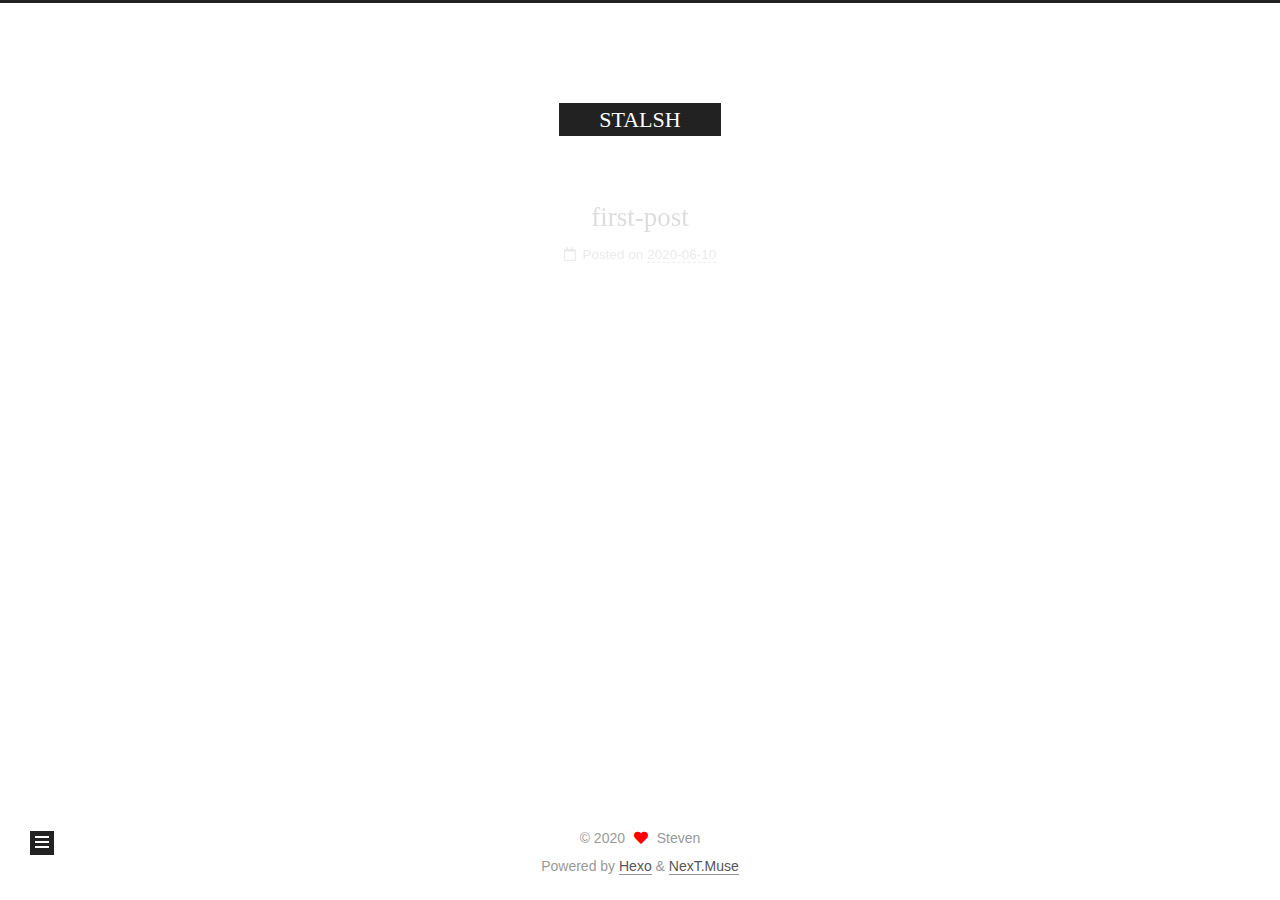
<file: index.html>
<!DOCTYPE html>
<html lang="en">
<head>
  <meta charset="UTF-8">
<meta name="viewport" content="width=device-width, initial-scale=1, maximum-scale=2">
<meta name="theme-color" content="#222">
<meta name="generator" content="Hexo 4.2.1">
  <link rel="apple-touch-icon" sizes="180x180" href="/images/apple-touch-icon-next.png">
  <link rel="icon" type="image/png" sizes="32x32" href="/images/favicon-32x32-next.png">
  <link rel="icon" type="image/png" sizes="16x16" href="/images/favicon-16x16-next.png">
  <link rel="mask-icon" href="/images/logo.svg" color="#222">

<link rel="stylesheet" href="/css/main.css">


<link rel="stylesheet" href="/lib/font-awesome/css/all.min.css">

<script id="hexo-configurations">
    var NexT = window.NexT || {};
    var CONFIG = {"hostname":"stevenshoemaker.github.io","root":"/","scheme":"Muse","version":"8.0.0-rc.3","exturl":false,"sidebar":{"position":"left","display":"post","padding":18,"offset":12,"onmobile":false},"copycode":{"enable":false,"show_result":false,"style":null},"back2top":{"enable":true,"sidebar":false,"scrollpercent":false},"bookmark":{"enable":false,"color":"#222","save":"auto"},"fancybox":false,"mediumzoom":false,"lazyload":false,"pangu":false,"comments":{"style":"tabs","active":null,"storage":true,"lazyload":false,"nav":null},"algolia":{"hits":{"per_page":10},"labels":{"input_placeholder":"Search for Posts","hits_empty":"We didn't find any results for the search: ${query}","hits_stats":"${hits} results found in ${time} ms"}},"localsearch":{"enable":false,"trigger":"auto","top_n_per_article":1,"unescape":false,"preload":false},"motion":{"enable":true,"async":false,"transition":{"post_block":"fadeIn","post_header":"slideDownIn","post_body":"slideDownIn","coll_header":"slideLeftIn","sidebar":"slideUpIn"}}};
  </script>

  <meta property="og:type" content="website">
<meta property="og:title" content="STALSH">
<meta property="og:url" content="http://stevenshoemaker.github.io/index.html">
<meta property="og:site_name" content="STALSH">
<meta property="og:locale" content="en_US">
<meta property="article:author" content="Steven">
<meta name="twitter:card" content="summary">

<link rel="canonical" href="http://stevenshoemaker.github.io/">


<script id="page-configurations">
  // https://hexo.io/docs/variables.html
  CONFIG.page = {
    sidebar: "",
    isHome : true,
    isPost : false,
    lang   : 'en'
  };
</script>

  <title>STALSH</title>
  






  <noscript>
  <style>
  .use-motion .brand,
  .use-motion .menu-item,
  .sidebar-inner,
  .use-motion .post-block,
  .use-motion .pagination,
  .use-motion .comments,
  .use-motion .post-header,
  .use-motion .post-body,
  .use-motion .collection-header { opacity: initial; }

  .use-motion .site-title,
  .use-motion .site-subtitle {
    opacity: initial;
    top: initial;
  }

  .use-motion .logo-line-before i { left: initial; }
  .use-motion .logo-line-after i { right: initial; }
  </style>
</noscript>

</head>

<body itemscope itemtype="http://schema.org/WebPage">
  <div class="container use-motion">
    <div class="headband"></div>

    <header class="header" itemscope itemtype="http://schema.org/WPHeader">
      <div class="header-inner"><div class="site-brand-container">
  <div class="site-nav-toggle">
    <div class="toggle" aria-label="Toggle navigation bar">
    </div>
  </div>

  <div class="site-meta">

    <a href="/" class="brand" rel="start">
      <span class="logo-line-before"><i></i></span>
      <h1 class="site-title">STALSH</h1>
      <span class="logo-line-after"><i></i></span>
    </a>
  </div>

  <div class="site-nav-right">
    <div class="toggle popup-trigger">
    </div>
  </div>
</div>







</div>
    </header>

    
  <div class="back-to-top">
    <i class="fa fa-arrow-up"></i>
    <span>0%</span>
  </div>


    <main class="main">
      <div class="main-inner">
        <div class="content-wrap">
          

          <div class="content index posts-expand">
            
      
  
  
  <article itemscope itemtype="http://schema.org/Article" class="post-block" lang="en">
    <link itemprop="mainEntityOfPage" href="http://stevenshoemaker.github.io/2020/06/10/first-post/">

    <span hidden itemprop="author" itemscope itemtype="http://schema.org/Person">
      <meta itemprop="image" content="/images/avatar.gif">
      <meta itemprop="name" content="Steven">
      <meta itemprop="description" content="">
    </span>

    <span hidden itemprop="publisher" itemscope itemtype="http://schema.org/Organization">
      <meta itemprop="name" content="STALSH">
    </span>
      <header class="post-header">
        <h2 class="post-title" itemprop="name headline">
          
            <a href="/2020/06/10/first-post/" class="post-title-link" itemprop="url">first-post</a>
        </h2>

        <div class="post-meta">
            <span class="post-meta-item">
              <span class="post-meta-item-icon">
                <i class="far fa-calendar"></i>
              </span>
              <span class="post-meta-item-text">Posted on</span>

              <time title="Created: 2020-06-10 15:10:57" itemprop="dateCreated datePublished" datetime="2020-06-10T15:10:57-05:00">2020-06-10</time>
            </span>

          

        </div>
      </header>

    
    
    
    <div class="post-body" itemprop="articleBody">

      
          
      
    </div>

    
    
    
      <footer class="post-footer">
        <div class="post-eof"></div>
      </footer>
  </article>
  
  
  


  



          </div>
          

<script>
  window.addEventListener('tabs:register', () => {
    let { activeClass } = CONFIG.comments;
    if (CONFIG.comments.storage) {
      activeClass = localStorage.getItem('comments_active') || activeClass;
    }
    if (activeClass) {
      let activeTab = document.querySelector(`a[href="#comment-${activeClass}"]`);
      if (activeTab) {
        activeTab.click();
      }
    }
  });
  if (CONFIG.comments.storage) {
    window.addEventListener('tabs:click', event => {
      if (!event.target.matches('.tabs-comment .tab-content .tab-pane')) return;
      let commentClass = event.target.classList[1];
      localStorage.setItem('comments_active', commentClass);
    });
  }
</script>

        </div>
          
  
  <div class="toggle sidebar-toggle">
    <span class="toggle-line toggle-line-first"></span>
    <span class="toggle-line toggle-line-middle"></span>
    <span class="toggle-line toggle-line-last"></span>
  </div>

  <aside class="sidebar">
    <div class="sidebar-inner">

      <ul class="sidebar-nav motion-element">
        <li class="sidebar-nav-toc">
          Table of Contents
        </li>
        <li class="sidebar-nav-overview">
          Overview
        </li>
      </ul>

      <!--noindex-->
      <div class="post-toc-wrap sidebar-panel">
      </div>
      <!--/noindex-->

      <div class="site-overview-wrap sidebar-panel">
        <div class="site-author motion-element" itemprop="author" itemscope itemtype="http://schema.org/Person">
  <p class="site-author-name" itemprop="name">Steven</p>
  <div class="site-description" itemprop="description"></div>
</div>
<div class="site-state-wrap motion-element">
  <nav class="site-state">
      <div class="site-state-item site-state-posts">
          <a href="/archives">
          <span class="site-state-item-count">1</span>
          <span class="site-state-item-name">posts</span>
        </a>
      </div>
  </nav>
</div>



      </div>

    </div>
  </aside>
  <div id="sidebar-dimmer"></div>


      </div>
    </main>

    <footer class="footer">
      <div class="footer-inner">
        

        

<div class="copyright">
  
  &copy; 
  <span itemprop="copyrightYear">2020</span>
  <span class="with-love">
    <i class="fa fa-heart"></i>
  </span>
  <span class="author" itemprop="copyrightHolder">Steven</span>
</div>
  <div class="powered-by">Powered by <a href="https://hexo.io/" class="theme-link" rel="noopener" target="_blank">Hexo</a> & <a href="https://theme-next.js.org/muse/" class="theme-link" rel="noopener" target="_blank">NexT.Muse</a>
  </div>

        








      </div>
    </footer>
  </div>

  
  <script src="/lib/anime.min.js"></script>
  <script src="/lib/velocity/velocity.min.js"></script>
  <script src="/lib/velocity/velocity.ui.min.js"></script>

<script src="/js/utils.js"></script>

<script src="/js/motion.js"></script>


<script src="/js/schemes/muse.js"></script>


<script src="/js/next-boot.js"></script>




  















  

  

</body>
</html>
</file>
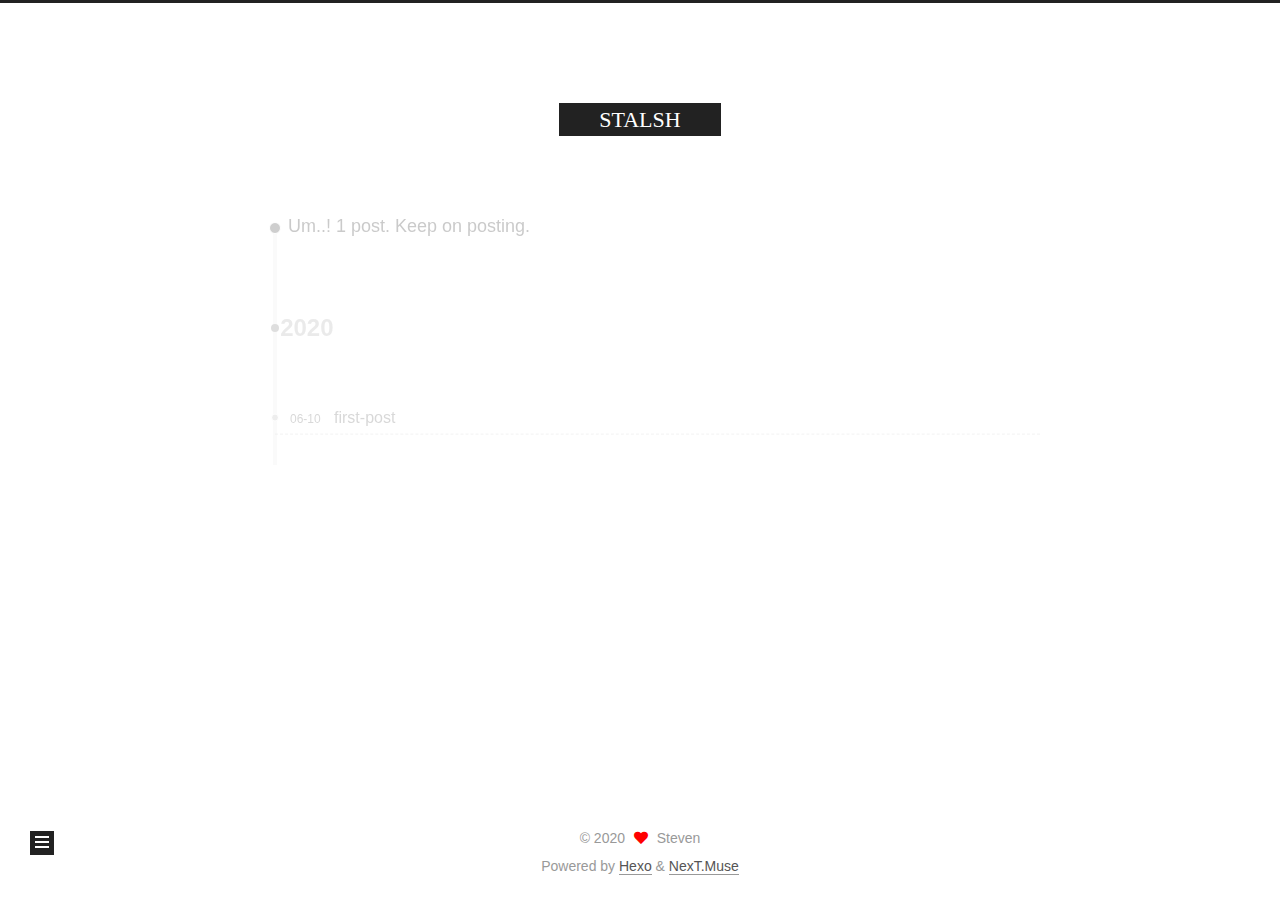
<file: archives/index.html>
<!DOCTYPE html>
<html lang="en">
<head>
  <meta charset="UTF-8">
<meta name="viewport" content="width=device-width, initial-scale=1, maximum-scale=2">
<meta name="theme-color" content="#222">
<meta name="generator" content="Hexo 4.2.1">
  <link rel="apple-touch-icon" sizes="180x180" href="/images/apple-touch-icon-next.png">
  <link rel="icon" type="image/png" sizes="32x32" href="/images/favicon-32x32-next.png">
  <link rel="icon" type="image/png" sizes="16x16" href="/images/favicon-16x16-next.png">
  <link rel="mask-icon" href="/images/logo.svg" color="#222">

<link rel="stylesheet" href="/css/main.css">


<link rel="stylesheet" href="/lib/font-awesome/css/all.min.css">

<script id="hexo-configurations">
    var NexT = window.NexT || {};
    var CONFIG = {"hostname":"stevenshoemaker.github.io","root":"/","scheme":"Muse","version":"8.0.0-rc.3","exturl":false,"sidebar":{"position":"left","display":"post","padding":18,"offset":12,"onmobile":false},"copycode":{"enable":false,"show_result":false,"style":null},"back2top":{"enable":true,"sidebar":false,"scrollpercent":false},"bookmark":{"enable":false,"color":"#222","save":"auto"},"fancybox":false,"mediumzoom":false,"lazyload":false,"pangu":false,"comments":{"style":"tabs","active":null,"storage":true,"lazyload":false,"nav":null},"algolia":{"hits":{"per_page":10},"labels":{"input_placeholder":"Search for Posts","hits_empty":"We didn't find any results for the search: ${query}","hits_stats":"${hits} results found in ${time} ms"}},"localsearch":{"enable":false,"trigger":"auto","top_n_per_article":1,"unescape":false,"preload":false},"motion":{"enable":true,"async":false,"transition":{"post_block":"fadeIn","post_header":"slideDownIn","post_body":"slideDownIn","coll_header":"slideLeftIn","sidebar":"slideUpIn"}}};
  </script>

  <meta property="og:type" content="website">
<meta property="og:title" content="STALSH">
<meta property="og:url" content="http://stevenshoemaker.github.io/archives/index.html">
<meta property="og:site_name" content="STALSH">
<meta property="og:locale" content="en_US">
<meta property="article:author" content="Steven">
<meta name="twitter:card" content="summary">

<link rel="canonical" href="http://stevenshoemaker.github.io/archives/">


<script id="page-configurations">
  // https://hexo.io/docs/variables.html
  CONFIG.page = {
    sidebar: "",
    isHome : false,
    isPost : false,
    lang   : 'en'
  };
</script>

  <title>Archive | STALSH</title>
  






  <noscript>
  <style>
  .use-motion .brand,
  .use-motion .menu-item,
  .sidebar-inner,
  .use-motion .post-block,
  .use-motion .pagination,
  .use-motion .comments,
  .use-motion .post-header,
  .use-motion .post-body,
  .use-motion .collection-header { opacity: initial; }

  .use-motion .site-title,
  .use-motion .site-subtitle {
    opacity: initial;
    top: initial;
  }

  .use-motion .logo-line-before i { left: initial; }
  .use-motion .logo-line-after i { right: initial; }
  </style>
</noscript>

</head>

<body itemscope itemtype="http://schema.org/WebPage">
  <div class="container use-motion">
    <div class="headband"></div>

    <header class="header" itemscope itemtype="http://schema.org/WPHeader">
      <div class="header-inner"><div class="site-brand-container">
  <div class="site-nav-toggle">
    <div class="toggle" aria-label="Toggle navigation bar">
    </div>
  </div>

  <div class="site-meta">

    <a href="/" class="brand" rel="start">
      <span class="logo-line-before"><i></i></span>
      <h1 class="site-title">STALSH</h1>
      <span class="logo-line-after"><i></i></span>
    </a>
  </div>

  <div class="site-nav-right">
    <div class="toggle popup-trigger">
    </div>
  </div>
</div>







</div>
    </header>

    
  <div class="back-to-top">
    <i class="fa fa-arrow-up"></i>
    <span>0%</span>
  </div>


    <main class="main">
      <div class="main-inner">
        <div class="content-wrap">
          

          <div class="content archive">
            

  
  
  
  <div class="post-block">
    <div class="posts-collapse">
      <div class="collection-title">
        <span class="collection-header">Um..! 1 post. Keep on posting.</span>
      </div>

      
    <div class="collection-year">
      <span class="collection-header">2020</span>
    </div>

  <article itemscope itemtype="http://schema.org/Article">
    <header class="post-header">

      <div class="post-meta">
        <time itemprop="dateCreated"
              datetime="2020-06-10T15:10:57-05:00"
              content="2020-06-10">
          06-10
        </time>
      </div>

      <div class="post-title">
          <a class="post-title-link" href="/2020/06/10/first-post/" itemprop="url">
            <span itemprop="name">first-post</span>
          </a>
      </div>

    </header>
  </article>


    </div>
  </div>
  
  
  

  



          </div>
          

<script>
  window.addEventListener('tabs:register', () => {
    let { activeClass } = CONFIG.comments;
    if (CONFIG.comments.storage) {
      activeClass = localStorage.getItem('comments_active') || activeClass;
    }
    if (activeClass) {
      let activeTab = document.querySelector(`a[href="#comment-${activeClass}"]`);
      if (activeTab) {
        activeTab.click();
      }
    }
  });
  if (CONFIG.comments.storage) {
    window.addEventListener('tabs:click', event => {
      if (!event.target.matches('.tabs-comment .tab-content .tab-pane')) return;
      let commentClass = event.target.classList[1];
      localStorage.setItem('comments_active', commentClass);
    });
  }
</script>

        </div>
          
  
  <div class="toggle sidebar-toggle">
    <span class="toggle-line toggle-line-first"></span>
    <span class="toggle-line toggle-line-middle"></span>
    <span class="toggle-line toggle-line-last"></span>
  </div>

  <aside class="sidebar">
    <div class="sidebar-inner">

      <ul class="sidebar-nav motion-element">
        <li class="sidebar-nav-toc">
          Table of Contents
        </li>
        <li class="sidebar-nav-overview">
          Overview
        </li>
      </ul>

      <!--noindex-->
      <div class="post-toc-wrap sidebar-panel">
      </div>
      <!--/noindex-->

      <div class="site-overview-wrap sidebar-panel">
        <div class="site-author motion-element" itemprop="author" itemscope itemtype="http://schema.org/Person">
  <p class="site-author-name" itemprop="name">Steven</p>
  <div class="site-description" itemprop="description"></div>
</div>
<div class="site-state-wrap motion-element">
  <nav class="site-state">
      <div class="site-state-item site-state-posts">
          <a href="/archives">
          <span class="site-state-item-count">1</span>
          <span class="site-state-item-name">posts</span>
        </a>
      </div>
  </nav>
</div>



      </div>

    </div>
  </aside>
  <div id="sidebar-dimmer"></div>


      </div>
    </main>

    <footer class="footer">
      <div class="footer-inner">
        

        

<div class="copyright">
  
  &copy; 
  <span itemprop="copyrightYear">2020</span>
  <span class="with-love">
    <i class="fa fa-heart"></i>
  </span>
  <span class="author" itemprop="copyrightHolder">Steven</span>
</div>
  <div class="powered-by">Powered by <a href="https://hexo.io/" class="theme-link" rel="noopener" target="_blank">Hexo</a> & <a href="https://theme-next.js.org/muse/" class="theme-link" rel="noopener" target="_blank">NexT.Muse</a>
  </div>

        








      </div>
    </footer>
  </div>

  
  <script src="/lib/anime.min.js"></script>
  <script src="/lib/velocity/velocity.min.js"></script>
  <script src="/lib/velocity/velocity.ui.min.js"></script>

<script src="/js/utils.js"></script>

<script src="/js/motion.js"></script>


<script src="/js/schemes/muse.js"></script>


<script src="/js/next-boot.js"></script>




  















  

  

</body>
</html>
</file>
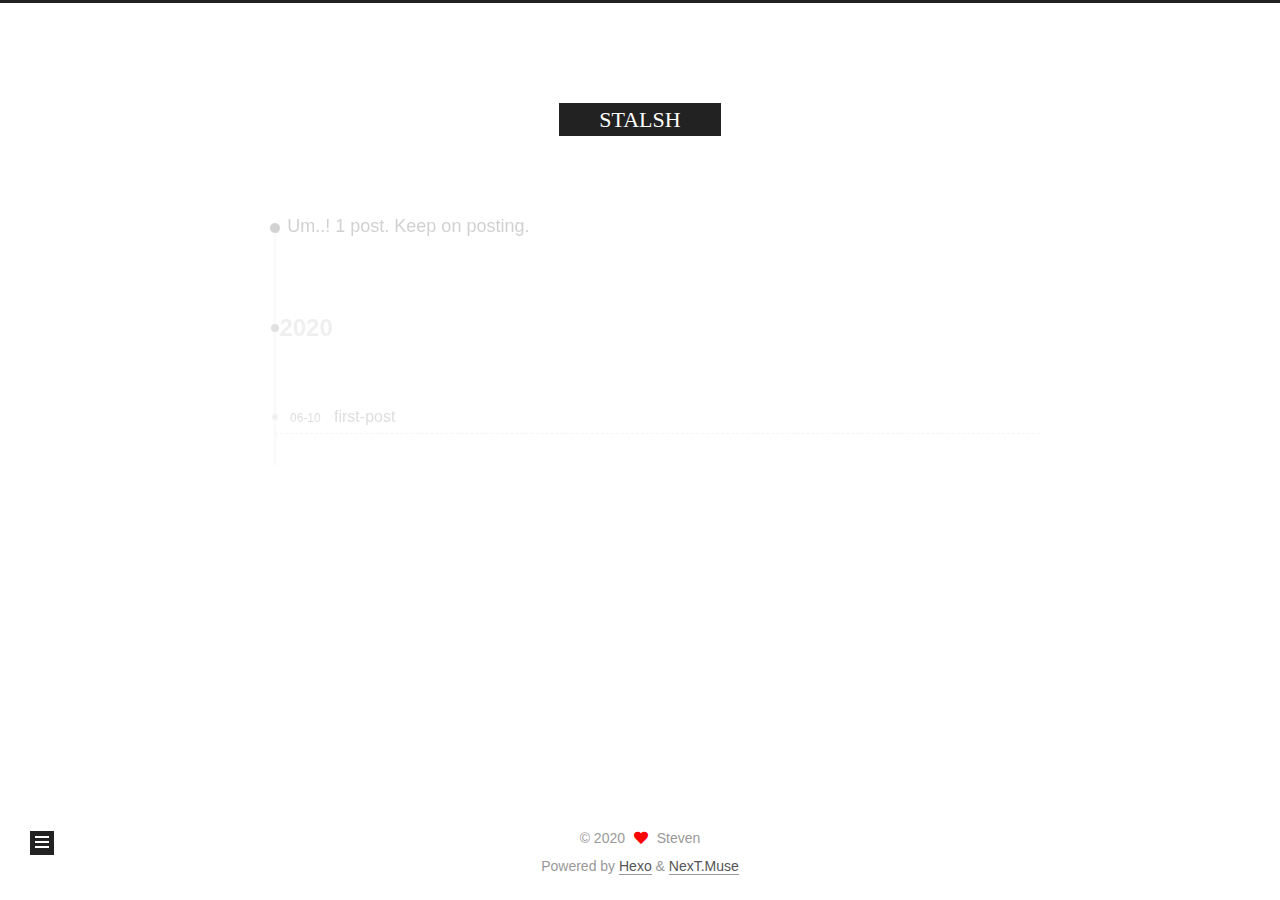
<file: archives/2020/index.html>
<!DOCTYPE html>
<html lang="en">
<head>
  <meta charset="UTF-8">
<meta name="viewport" content="width=device-width, initial-scale=1, maximum-scale=2">
<meta name="theme-color" content="#222">
<meta name="generator" content="Hexo 4.2.1">
  <link rel="apple-touch-icon" sizes="180x180" href="/images/apple-touch-icon-next.png">
  <link rel="icon" type="image/png" sizes="32x32" href="/images/favicon-32x32-next.png">
  <link rel="icon" type="image/png" sizes="16x16" href="/images/favicon-16x16-next.png">
  <link rel="mask-icon" href="/images/logo.svg" color="#222">

<link rel="stylesheet" href="/css/main.css">


<link rel="stylesheet" href="/lib/font-awesome/css/all.min.css">

<script id="hexo-configurations">
    var NexT = window.NexT || {};
    var CONFIG = {"hostname":"stevenshoemaker.github.io","root":"/","scheme":"Muse","version":"8.0.0-rc.3","exturl":false,"sidebar":{"position":"left","display":"post","padding":18,"offset":12,"onmobile":false},"copycode":{"enable":false,"show_result":false,"style":null},"back2top":{"enable":true,"sidebar":false,"scrollpercent":false},"bookmark":{"enable":false,"color":"#222","save":"auto"},"fancybox":false,"mediumzoom":false,"lazyload":false,"pangu":false,"comments":{"style":"tabs","active":null,"storage":true,"lazyload":false,"nav":null},"algolia":{"hits":{"per_page":10},"labels":{"input_placeholder":"Search for Posts","hits_empty":"We didn't find any results for the search: ${query}","hits_stats":"${hits} results found in ${time} ms"}},"localsearch":{"enable":false,"trigger":"auto","top_n_per_article":1,"unescape":false,"preload":false},"motion":{"enable":true,"async":false,"transition":{"post_block":"fadeIn","post_header":"slideDownIn","post_body":"slideDownIn","coll_header":"slideLeftIn","sidebar":"slideUpIn"}}};
  </script>

  <meta property="og:type" content="website">
<meta property="og:title" content="STALSH">
<meta property="og:url" content="http://stevenshoemaker.github.io/archives/2020/index.html">
<meta property="og:site_name" content="STALSH">
<meta property="og:locale" content="en_US">
<meta property="article:author" content="Steven">
<meta name="twitter:card" content="summary">

<link rel="canonical" href="http://stevenshoemaker.github.io/archives/2020/">


<script id="page-configurations">
  // https://hexo.io/docs/variables.html
  CONFIG.page = {
    sidebar: "",
    isHome : false,
    isPost : false,
    lang   : 'en'
  };
</script>

  <title>Archive | STALSH</title>
  






  <noscript>
  <style>
  .use-motion .brand,
  .use-motion .menu-item,
  .sidebar-inner,
  .use-motion .post-block,
  .use-motion .pagination,
  .use-motion .comments,
  .use-motion .post-header,
  .use-motion .post-body,
  .use-motion .collection-header { opacity: initial; }

  .use-motion .site-title,
  .use-motion .site-subtitle {
    opacity: initial;
    top: initial;
  }

  .use-motion .logo-line-before i { left: initial; }
  .use-motion .logo-line-after i { right: initial; }
  </style>
</noscript>

</head>

<body itemscope itemtype="http://schema.org/WebPage">
  <div class="container use-motion">
    <div class="headband"></div>

    <header class="header" itemscope itemtype="http://schema.org/WPHeader">
      <div class="header-inner"><div class="site-brand-container">
  <div class="site-nav-toggle">
    <div class="toggle" aria-label="Toggle navigation bar">
    </div>
  </div>

  <div class="site-meta">

    <a href="/" class="brand" rel="start">
      <span class="logo-line-before"><i></i></span>
      <h1 class="site-title">STALSH</h1>
      <span class="logo-line-after"><i></i></span>
    </a>
  </div>

  <div class="site-nav-right">
    <div class="toggle popup-trigger">
    </div>
  </div>
</div>







</div>
    </header>

    
  <div class="back-to-top">
    <i class="fa fa-arrow-up"></i>
    <span>0%</span>
  </div>


    <main class="main">
      <div class="main-inner">
        <div class="content-wrap">
          

          <div class="content archive">
            

  
  
  
  <div class="post-block">
    <div class="posts-collapse">
      <div class="collection-title">
        <span class="collection-header">Um..! 1 post. Keep on posting.</span>
      </div>

      
    <div class="collection-year">
      <span class="collection-header">2020</span>
    </div>

  <article itemscope itemtype="http://schema.org/Article">
    <header class="post-header">

      <div class="post-meta">
        <time itemprop="dateCreated"
              datetime="2020-06-10T15:10:57-05:00"
              content="2020-06-10">
          06-10
        </time>
      </div>

      <div class="post-title">
          <a class="post-title-link" href="/2020/06/10/first-post/" itemprop="url">
            <span itemprop="name">first-post</span>
          </a>
      </div>

    </header>
  </article>


    </div>
  </div>
  
  
  

  



          </div>
          

<script>
  window.addEventListener('tabs:register', () => {
    let { activeClass } = CONFIG.comments;
    if (CONFIG.comments.storage) {
      activeClass = localStorage.getItem('comments_active') || activeClass;
    }
    if (activeClass) {
      let activeTab = document.querySelector(`a[href="#comment-${activeClass}"]`);
      if (activeTab) {
        activeTab.click();
      }
    }
  });
  if (CONFIG.comments.storage) {
    window.addEventListener('tabs:click', event => {
      if (!event.target.matches('.tabs-comment .tab-content .tab-pane')) return;
      let commentClass = event.target.classList[1];
      localStorage.setItem('comments_active', commentClass);
    });
  }
</script>

        </div>
          
  
  <div class="toggle sidebar-toggle">
    <span class="toggle-line toggle-line-first"></span>
    <span class="toggle-line toggle-line-middle"></span>
    <span class="toggle-line toggle-line-last"></span>
  </div>

  <aside class="sidebar">
    <div class="sidebar-inner">

      <ul class="sidebar-nav motion-element">
        <li class="sidebar-nav-toc">
          Table of Contents
        </li>
        <li class="sidebar-nav-overview">
          Overview
        </li>
      </ul>

      <!--noindex-->
      <div class="post-toc-wrap sidebar-panel">
      </div>
      <!--/noindex-->

      <div class="site-overview-wrap sidebar-panel">
        <div class="site-author motion-element" itemprop="author" itemscope itemtype="http://schema.org/Person">
  <p class="site-author-name" itemprop="name">Steven</p>
  <div class="site-description" itemprop="description"></div>
</div>
<div class="site-state-wrap motion-element">
  <nav class="site-state">
      <div class="site-state-item site-state-posts">
          <a href="/archives">
          <span class="site-state-item-count">1</span>
          <span class="site-state-item-name">posts</span>
        </a>
      </div>
  </nav>
</div>



      </div>

    </div>
  </aside>
  <div id="sidebar-dimmer"></div>


      </div>
    </main>

    <footer class="footer">
      <div class="footer-inner">
        

        

<div class="copyright">
  
  &copy; 
  <span itemprop="copyrightYear">2020</span>
  <span class="with-love">
    <i class="fa fa-heart"></i>
  </span>
  <span class="author" itemprop="copyrightHolder">Steven</span>
</div>
  <div class="powered-by">Powered by <a href="https://hexo.io/" class="theme-link" rel="noopener" target="_blank">Hexo</a> & <a href="https://theme-next.js.org/muse/" class="theme-link" rel="noopener" target="_blank">NexT.Muse</a>
  </div>

        








      </div>
    </footer>
  </div>

  
  <script src="/lib/anime.min.js"></script>
  <script src="/lib/velocity/velocity.min.js"></script>
  <script src="/lib/velocity/velocity.ui.min.js"></script>

<script src="/js/utils.js"></script>

<script src="/js/motion.js"></script>


<script src="/js/schemes/muse.js"></script>


<script src="/js/next-boot.js"></script>




  















  

  

</body>
</html>
</file>
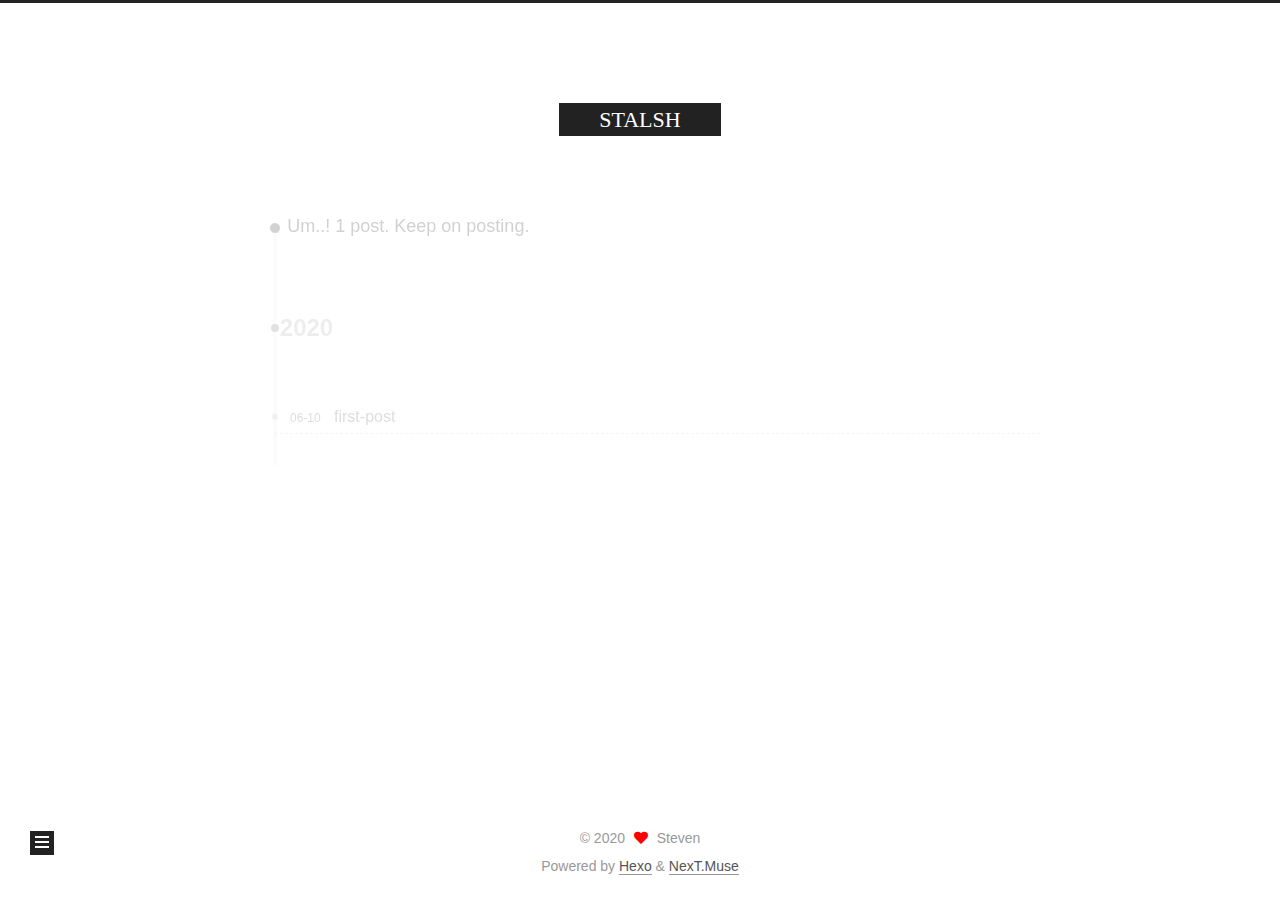
<file: archives/2020/06/index.html>
<!DOCTYPE html>
<html lang="en">
<head>
  <meta charset="UTF-8">
<meta name="viewport" content="width=device-width, initial-scale=1, maximum-scale=2">
<meta name="theme-color" content="#222">
<meta name="generator" content="Hexo 4.2.1">
  <link rel="apple-touch-icon" sizes="180x180" href="/images/apple-touch-icon-next.png">
  <link rel="icon" type="image/png" sizes="32x32" href="/images/favicon-32x32-next.png">
  <link rel="icon" type="image/png" sizes="16x16" href="/images/favicon-16x16-next.png">
  <link rel="mask-icon" href="/images/logo.svg" color="#222">

<link rel="stylesheet" href="/css/main.css">


<link rel="stylesheet" href="/lib/font-awesome/css/all.min.css">

<script id="hexo-configurations">
    var NexT = window.NexT || {};
    var CONFIG = {"hostname":"stevenshoemaker.github.io","root":"/","scheme":"Muse","version":"8.0.0-rc.3","exturl":false,"sidebar":{"position":"left","display":"post","padding":18,"offset":12,"onmobile":false},"copycode":{"enable":false,"show_result":false,"style":null},"back2top":{"enable":true,"sidebar":false,"scrollpercent":false},"bookmark":{"enable":false,"color":"#222","save":"auto"},"fancybox":false,"mediumzoom":false,"lazyload":false,"pangu":false,"comments":{"style":"tabs","active":null,"storage":true,"lazyload":false,"nav":null},"algolia":{"hits":{"per_page":10},"labels":{"input_placeholder":"Search for Posts","hits_empty":"We didn't find any results for the search: ${query}","hits_stats":"${hits} results found in ${time} ms"}},"localsearch":{"enable":false,"trigger":"auto","top_n_per_article":1,"unescape":false,"preload":false},"motion":{"enable":true,"async":false,"transition":{"post_block":"fadeIn","post_header":"slideDownIn","post_body":"slideDownIn","coll_header":"slideLeftIn","sidebar":"slideUpIn"}}};
  </script>

  <meta property="og:type" content="website">
<meta property="og:title" content="STALSH">
<meta property="og:url" content="http://stevenshoemaker.github.io/archives/2020/06/index.html">
<meta property="og:site_name" content="STALSH">
<meta property="og:locale" content="en_US">
<meta property="article:author" content="Steven">
<meta name="twitter:card" content="summary">

<link rel="canonical" href="http://stevenshoemaker.github.io/archives/2020/06/">


<script id="page-configurations">
  // https://hexo.io/docs/variables.html
  CONFIG.page = {
    sidebar: "",
    isHome : false,
    isPost : false,
    lang   : 'en'
  };
</script>

  <title>Archive | STALSH</title>
  






  <noscript>
  <style>
  .use-motion .brand,
  .use-motion .menu-item,
  .sidebar-inner,
  .use-motion .post-block,
  .use-motion .pagination,
  .use-motion .comments,
  .use-motion .post-header,
  .use-motion .post-body,
  .use-motion .collection-header { opacity: initial; }

  .use-motion .site-title,
  .use-motion .site-subtitle {
    opacity: initial;
    top: initial;
  }

  .use-motion .logo-line-before i { left: initial; }
  .use-motion .logo-line-after i { right: initial; }
  </style>
</noscript>

</head>

<body itemscope itemtype="http://schema.org/WebPage">
  <div class="container use-motion">
    <div class="headband"></div>

    <header class="header" itemscope itemtype="http://schema.org/WPHeader">
      <div class="header-inner"><div class="site-brand-container">
  <div class="site-nav-toggle">
    <div class="toggle" aria-label="Toggle navigation bar">
    </div>
  </div>

  <div class="site-meta">

    <a href="/" class="brand" rel="start">
      <span class="logo-line-before"><i></i></span>
      <h1 class="site-title">STALSH</h1>
      <span class="logo-line-after"><i></i></span>
    </a>
  </div>

  <div class="site-nav-right">
    <div class="toggle popup-trigger">
    </div>
  </div>
</div>







</div>
    </header>

    
  <div class="back-to-top">
    <i class="fa fa-arrow-up"></i>
    <span>0%</span>
  </div>


    <main class="main">
      <div class="main-inner">
        <div class="content-wrap">
          

          <div class="content archive">
            

  
  
  
  <div class="post-block">
    <div class="posts-collapse">
      <div class="collection-title">
        <span class="collection-header">Um..! 1 post. Keep on posting.</span>
      </div>

      
    <div class="collection-year">
      <span class="collection-header">2020</span>
    </div>

  <article itemscope itemtype="http://schema.org/Article">
    <header class="post-header">

      <div class="post-meta">
        <time itemprop="dateCreated"
              datetime="2020-06-10T15:10:57-05:00"
              content="2020-06-10">
          06-10
        </time>
      </div>

      <div class="post-title">
          <a class="post-title-link" href="/2020/06/10/first-post/" itemprop="url">
            <span itemprop="name">first-post</span>
          </a>
      </div>

    </header>
  </article>


    </div>
  </div>
  
  
  

  



          </div>
          

<script>
  window.addEventListener('tabs:register', () => {
    let { activeClass } = CONFIG.comments;
    if (CONFIG.comments.storage) {
      activeClass = localStorage.getItem('comments_active') || activeClass;
    }
    if (activeClass) {
      let activeTab = document.querySelector(`a[href="#comment-${activeClass}"]`);
      if (activeTab) {
        activeTab.click();
      }
    }
  });
  if (CONFIG.comments.storage) {
    window.addEventListener('tabs:click', event => {
      if (!event.target.matches('.tabs-comment .tab-content .tab-pane')) return;
      let commentClass = event.target.classList[1];
      localStorage.setItem('comments_active', commentClass);
    });
  }
</script>

        </div>
          
  
  <div class="toggle sidebar-toggle">
    <span class="toggle-line toggle-line-first"></span>
    <span class="toggle-line toggle-line-middle"></span>
    <span class="toggle-line toggle-line-last"></span>
  </div>

  <aside class="sidebar">
    <div class="sidebar-inner">

      <ul class="sidebar-nav motion-element">
        <li class="sidebar-nav-toc">
          Table of Contents
        </li>
        <li class="sidebar-nav-overview">
          Overview
        </li>
      </ul>

      <!--noindex-->
      <div class="post-toc-wrap sidebar-panel">
      </div>
      <!--/noindex-->

      <div class="site-overview-wrap sidebar-panel">
        <div class="site-author motion-element" itemprop="author" itemscope itemtype="http://schema.org/Person">
  <p class="site-author-name" itemprop="name">Steven</p>
  <div class="site-description" itemprop="description"></div>
</div>
<div class="site-state-wrap motion-element">
  <nav class="site-state">
      <div class="site-state-item site-state-posts">
          <a href="/archives">
          <span class="site-state-item-count">1</span>
          <span class="site-state-item-name">posts</span>
        </a>
      </div>
  </nav>
</div>



      </div>

    </div>
  </aside>
  <div id="sidebar-dimmer"></div>


      </div>
    </main>

    <footer class="footer">
      <div class="footer-inner">
        

        

<div class="copyright">
  
  &copy; 
  <span itemprop="copyrightYear">2020</span>
  <span class="with-love">
    <i class="fa fa-heart"></i>
  </span>
  <span class="author" itemprop="copyrightHolder">Steven</span>
</div>
  <div class="powered-by">Powered by <a href="https://hexo.io/" class="theme-link" rel="noopener" target="_blank">Hexo</a> & <a href="https://theme-next.js.org/muse/" class="theme-link" rel="noopener" target="_blank">NexT.Muse</a>
  </div>

        








      </div>
    </footer>
  </div>

  
  <script src="/lib/anime.min.js"></script>
  <script src="/lib/velocity/velocity.min.js"></script>
  <script src="/lib/velocity/velocity.ui.min.js"></script>

<script src="/js/utils.js"></script>

<script src="/js/motion.js"></script>


<script src="/js/schemes/muse.js"></script>


<script src="/js/next-boot.js"></script>




  















  

  

</body>
</html>
</file>
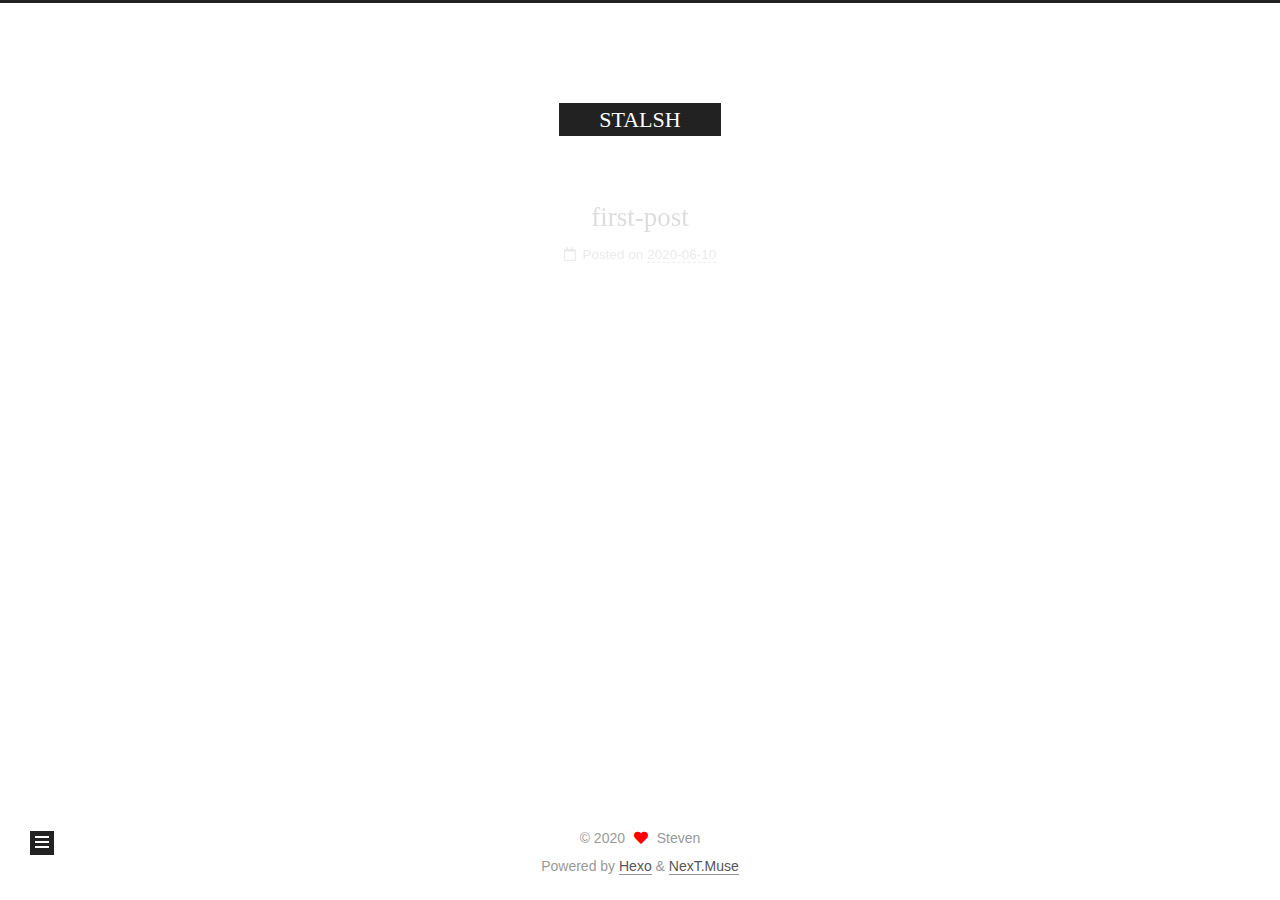
<file: 2020/06/10/first-post/index.html>
<!DOCTYPE html>
<html lang="en">
<head>
  <meta charset="UTF-8">
<meta name="viewport" content="width=device-width, initial-scale=1, maximum-scale=2">
<meta name="theme-color" content="#222">
<meta name="generator" content="Hexo 4.2.1">
  <link rel="apple-touch-icon" sizes="180x180" href="/images/apple-touch-icon-next.png">
  <link rel="icon" type="image/png" sizes="32x32" href="/images/favicon-32x32-next.png">
  <link rel="icon" type="image/png" sizes="16x16" href="/images/favicon-16x16-next.png">
  <link rel="mask-icon" href="/images/logo.svg" color="#222">

<link rel="stylesheet" href="/css/main.css">


<link rel="stylesheet" href="/lib/font-awesome/css/all.min.css">

<script id="hexo-configurations">
    var NexT = window.NexT || {};
    var CONFIG = {"hostname":"stevenshoemaker.github.io","root":"/","scheme":"Muse","version":"8.0.0-rc.3","exturl":false,"sidebar":{"position":"left","display":"post","padding":18,"offset":12,"onmobile":false},"copycode":{"enable":false,"show_result":false,"style":null},"back2top":{"enable":true,"sidebar":false,"scrollpercent":false},"bookmark":{"enable":false,"color":"#222","save":"auto"},"fancybox":false,"mediumzoom":false,"lazyload":false,"pangu":false,"comments":{"style":"tabs","active":null,"storage":true,"lazyload":false,"nav":null},"algolia":{"hits":{"per_page":10},"labels":{"input_placeholder":"Search for Posts","hits_empty":"We didn't find any results for the search: ${query}","hits_stats":"${hits} results found in ${time} ms"}},"localsearch":{"enable":false,"trigger":"auto","top_n_per_article":1,"unescape":false,"preload":false},"motion":{"enable":true,"async":false,"transition":{"post_block":"fadeIn","post_header":"slideDownIn","post_body":"slideDownIn","coll_header":"slideLeftIn","sidebar":"slideUpIn"}}};
  </script>

  <meta property="og:type" content="article">
<meta property="og:title" content="first-post">
<meta property="og:url" content="http://stevenshoemaker.github.io/2020/06/10/first-post/index.html">
<meta property="og:site_name" content="STALSH">
<meta property="og:locale" content="en_US">
<meta property="article:published_time" content="2020-06-10T20:10:57.000Z">
<meta property="article:modified_time" content="2020-06-10T20:10:57.780Z">
<meta property="article:author" content="Steven">
<meta name="twitter:card" content="summary">

<link rel="canonical" href="http://stevenshoemaker.github.io/2020/06/10/first-post/">


<script id="page-configurations">
  // https://hexo.io/docs/variables.html
  CONFIG.page = {
    sidebar: "",
    isHome : false,
    isPost : true,
    lang   : 'en'
  };
</script>

  <title>first-post | STALSH</title>
  






  <noscript>
  <style>
  .use-motion .brand,
  .use-motion .menu-item,
  .sidebar-inner,
  .use-motion .post-block,
  .use-motion .pagination,
  .use-motion .comments,
  .use-motion .post-header,
  .use-motion .post-body,
  .use-motion .collection-header { opacity: initial; }

  .use-motion .site-title,
  .use-motion .site-subtitle {
    opacity: initial;
    top: initial;
  }

  .use-motion .logo-line-before i { left: initial; }
  .use-motion .logo-line-after i { right: initial; }
  </style>
</noscript>

</head>

<body itemscope itemtype="http://schema.org/WebPage">
  <div class="container use-motion">
    <div class="headband"></div>

    <header class="header" itemscope itemtype="http://schema.org/WPHeader">
      <div class="header-inner"><div class="site-brand-container">
  <div class="site-nav-toggle">
    <div class="toggle" aria-label="Toggle navigation bar">
    </div>
  </div>

  <div class="site-meta">

    <a href="/" class="brand" rel="start">
      <span class="logo-line-before"><i></i></span>
      <h1 class="site-title">STALSH</h1>
      <span class="logo-line-after"><i></i></span>
    </a>
  </div>

  <div class="site-nav-right">
    <div class="toggle popup-trigger">
    </div>
  </div>
</div>







</div>
    </header>

    
  <div class="back-to-top">
    <i class="fa fa-arrow-up"></i>
    <span>0%</span>
  </div>


    <main class="main">
      <div class="main-inner">
        <div class="content-wrap">
          

          <div class="content post posts-expand">
            

    
  
  
  <article itemscope itemtype="http://schema.org/Article" class="post-block" lang="en">
    <link itemprop="mainEntityOfPage" href="http://stevenshoemaker.github.io/2020/06/10/first-post/">

    <span hidden itemprop="author" itemscope itemtype="http://schema.org/Person">
      <meta itemprop="image" content="/images/avatar.gif">
      <meta itemprop="name" content="Steven">
      <meta itemprop="description" content="">
    </span>

    <span hidden itemprop="publisher" itemscope itemtype="http://schema.org/Organization">
      <meta itemprop="name" content="STALSH">
    </span>
      <header class="post-header">
        <h1 class="post-title" itemprop="name headline">
          first-post
        </h1>

        <div class="post-meta">
            <span class="post-meta-item">
              <span class="post-meta-item-icon">
                <i class="far fa-calendar"></i>
              </span>
              <span class="post-meta-item-text">Posted on</span>

              <time title="Created: 2020-06-10 15:10:57" itemprop="dateCreated datePublished" datetime="2020-06-10T15:10:57-05:00">2020-06-10</time>
            </span>

          

        </div>
      </header>

    
    
    
    <div class="post-body" itemprop="articleBody">

      
        
    </div>

    
    
    

      <footer class="post-footer">

        


        
      </footer>
    
  </article>
  
  
  



          </div>
          

<script>
  window.addEventListener('tabs:register', () => {
    let { activeClass } = CONFIG.comments;
    if (CONFIG.comments.storage) {
      activeClass = localStorage.getItem('comments_active') || activeClass;
    }
    if (activeClass) {
      let activeTab = document.querySelector(`a[href="#comment-${activeClass}"]`);
      if (activeTab) {
        activeTab.click();
      }
    }
  });
  if (CONFIG.comments.storage) {
    window.addEventListener('tabs:click', event => {
      if (!event.target.matches('.tabs-comment .tab-content .tab-pane')) return;
      let commentClass = event.target.classList[1];
      localStorage.setItem('comments_active', commentClass);
    });
  }
</script>

        </div>
          
  
  <div class="toggle sidebar-toggle">
    <span class="toggle-line toggle-line-first"></span>
    <span class="toggle-line toggle-line-middle"></span>
    <span class="toggle-line toggle-line-last"></span>
  </div>

  <aside class="sidebar">
    <div class="sidebar-inner">

      <ul class="sidebar-nav motion-element">
        <li class="sidebar-nav-toc">
          Table of Contents
        </li>
        <li class="sidebar-nav-overview">
          Overview
        </li>
      </ul>

      <!--noindex-->
      <div class="post-toc-wrap sidebar-panel">
      </div>
      <!--/noindex-->

      <div class="site-overview-wrap sidebar-panel">
        <div class="site-author motion-element" itemprop="author" itemscope itemtype="http://schema.org/Person">
  <p class="site-author-name" itemprop="name">Steven</p>
  <div class="site-description" itemprop="description"></div>
</div>
<div class="site-state-wrap motion-element">
  <nav class="site-state">
      <div class="site-state-item site-state-posts">
          <a href="/archives">
          <span class="site-state-item-count">1</span>
          <span class="site-state-item-name">posts</span>
        </a>
      </div>
  </nav>
</div>



      </div>

    </div>
  </aside>
  <div id="sidebar-dimmer"></div>


      </div>
    </main>

    <footer class="footer">
      <div class="footer-inner">
        

        

<div class="copyright">
  
  &copy; 
  <span itemprop="copyrightYear">2020</span>
  <span class="with-love">
    <i class="fa fa-heart"></i>
  </span>
  <span class="author" itemprop="copyrightHolder">Steven</span>
</div>
  <div class="powered-by">Powered by <a href="https://hexo.io/" class="theme-link" rel="noopener" target="_blank">Hexo</a> & <a href="https://theme-next.js.org/muse/" class="theme-link" rel="noopener" target="_blank">NexT.Muse</a>
  </div>

        








      </div>
    </footer>
  </div>

  
  <script src="/lib/anime.min.js"></script>
  <script src="/lib/velocity/velocity.min.js"></script>
  <script src="/lib/velocity/velocity.ui.min.js"></script>

<script src="/js/utils.js"></script>

<script src="/js/motion.js"></script>


<script src="/js/schemes/muse.js"></script>


<script src="/js/next-boot.js"></script>




  















  

  

</body>
</html>
</file>
<file: css/main.css>
:root {
  --body-bg-color: #fff;
  --content-bg-color: #fff;
  --card-bg-color: #f5f5f5;
  --text-color: #555;
  --blockquote-color: #666;
  --link-color: #555;
  --link-hover-color: #222;
  --brand-color: #fff;
  --brand-hover-color: #fff;
  --table-row-odd-bg-color: #f9f9f9;
  --table-row-hover-bg-color: #f5f5f5;
  --menu-item-bg-color: #f5f5f5;
  --btn-default-bg: #222;
  --btn-default-color: #fff;
  --btn-default-border-color: #222;
  --btn-default-hover-bg: #fff;
  --btn-default-hover-color: #222;
  --btn-default-hover-border-color: #222;
  --highlight-background: #f0f0f0;
  --highlight-foreground: #444;
  --highlight-gutter-background: #dedede;
  --highlight-gutter-foreground: #555;
}
html {
  line-height: 1.15; /* 1 */
  -webkit-text-size-adjust: 100%; /* 2 */
}
body {
  margin: 0;
}
main {
  display: block;
}
h1 {
  font-size: 2em;
  font-family: Serif;
  margin: 0.67em 0;
}
hr {
  box-sizing: content-box; /* 1 */
  height: 0; /* 1 */
  overflow: visible; /* 2 */
}
pre {
  font-family: monospace, monospace; /* 1 */
  font-size: 1em; /* 2 */
}
a {
  background: transparent;
}
abbr[title] {
  border-bottom: none; /* 1 */
  text-decoration: underline; /* 2 */
  text-decoration: underline dotted; /* 2 */
}
b,
strong {
  font-weight: bolder;
}
code,
kbd,
samp {
  font-family: monospace, monospace; /* 1 */
  font-size: 1em; /* 2 */
}
small {
  font-size: 80%;
}
sub,
sup {
  font-size: 75%;
  line-height: 0;
  position: relative;
  vertical-align: baseline;
}
sub {
  bottom: -0.25em;
}
sup {
  top: -0.5em;
}
img {
  border-style: none;
}
button,
input,
optgroup,
select,
textarea {
  font-family: inherit; /* 1 */
  font-size: 100%; /* 1 */
  line-height: 1.15; /* 1 */
  margin: 0; /* 2 */
}
button,
input {
/* 1 */
  overflow: visible;
}
button,
select {
/* 1 */
  text-transform: none;
}
button,
[type='button'],
[type='reset'],
[type='submit'] {
  -webkit-appearance: button;
}
button::-moz-focus-inner,
[type='button']::-moz-focus-inner,
[type='reset']::-moz-focus-inner,
[type='submit']::-moz-focus-inner {
  border-style: none;
  padding: 0;
}
button:-moz-focusring,
[type='button']:-moz-focusring,
[type='reset']:-moz-focusring,
[type='submit']:-moz-focusring {
  outline: 1px dotted ButtonText;
}
fieldset {
  padding: 0.35em 0.75em 0.625em;
}
legend {
  box-sizing: border-box; /* 1 */
  color: inherit; /* 2 */
  display: table; /* 1 */
  max-width: 100%; /* 1 */
  padding: 0; /* 3 */
  white-space: normal; /* 1 */
}
progress {
  vertical-align: baseline;
}
textarea {
  overflow: auto;
}
[type='checkbox'],
[type='radio'] {
  box-sizing: border-box; /* 1 */
  padding: 0; /* 2 */
}
[type='number']::-webkit-inner-spin-button,
[type='number']::-webkit-outer-spin-button {
  height: auto;
}
[type='search'] {
  outline-offset: -2px; /* 2 */
  -webkit-appearance: textfield; /* 1 */
}
[type='search']::-webkit-search-decoration {
  -webkit-appearance: none;
}
::-webkit-file-upload-button {
  font: inherit; /* 2 */
  -webkit-appearance: button; /* 1 */
}
details {
  display: block;
}
summary {
  display: list-item;
}
template {
  display: none;
}
[hidden] {
  display: none;
}
::selection {
  background: #262a30;
  color: #eee;
}
html,
body {
  height: 100%;
}
body {
  background: var(--body-bg-color);
  color: var(--text-color);
  font-family: 'Lato', "PingFang SC", "Microsoft YaHei", sans-serif;
  font-size: 1em;
  line-height: 2;
  transition-delay: 0s;
  transition-duration: 0.2s;
  transition-timing-function: ease-in-out;
}
h1,
h2,
h3,
h4,
h5,
h6 {
  font-family: 'Times New Roman', serif;
  font-weight: bold;
  line-height: 1.5;
  margin: 20px 0 15px;
}
h1 {
  font-size: 1.5em;
}
h2 {
  font-size: 1.375em;
}
h3 {
  font-size: 1.25em;
}
h4 {
  font-size: 1.125em;
}
h5 {
  font-size: 1em;
}
h6 {
  font-size: 0.875em;
}
p {
  margin: 0 0 20px 0;
}
a,
span.exturl {
  border-bottom: 1px solid #999;
  color: var(--link-color);
  outline: 0;
  text-decoration: none;
  overflow-wrap: break-word;
  word-wrap: break-word;
  cursor: pointer;
}
a:hover,
span.exturl:hover {
  border-bottom-color: var(--link-hover-color);
  color: var(--link-hover-color);
}
iframe,
img,
video {
  display: block;
  margin-left: auto;
  margin-right: auto;
  max-width: 100%;
}
hr {
  background-image: repeating-linear-gradient(-45deg, #ddd, #ddd 4px, transparent 4px, transparent 8px);
  border: 0;
  height: 3px;
  margin: 40px 0;
}
blockquote {
  border-left: 4px solid #ddd;
  color: var(--blockquote-color);
  margin: 0;
  padding: 0 15px;
}
blockquote cite::before {
  content: '-';
  padding: 0 5px;
}
dt {
  font-weight: bold;
}
dd {
  margin: 0;
  padding: 0;
}
.table-container {
  overflow: auto;
}
table {
  border-collapse: collapse;
  border-spacing: 0;
  font-size: 0.875em;
  margin: 0 0 20px 0;
  width: 100%;
}
tbody tr:nth-of-type(odd) {
  background: var(--table-row-odd-bg-color);
}
tbody tr:hover {
  background: var(--table-row-hover-bg-color);
}
caption,
th,
td {
  font-weight: normal;
  padding: 8px;
  vertical-align: middle;
}
th,
td {
  border: 1px solid #ddd;
  border-bottom: 3px solid #ddd;
}
th {
  font-weight: 700;
  padding-bottom: 10px;
}
td {
  border-bottom-width: 1px;
}
.btn {
  background: var(--btn-default-bg);
  border: 2px solid var(--btn-default-border-color);
  border-radius: 0;
  color: var(--btn-default-color);
  display: inline-block;
  font-size: 0.875em;
  line-height: 2;
  padding: 0 20px;
  text-decoration: none;
  transition-property: background-color;
  transition-delay: 0s;
  transition-duration: 0.2s;
  transition-timing-function: ease-in-out;
}
.btn:hover {
  background: var(--btn-default-hover-bg);
  border-color: var(--btn-default-hover-border-color);
  color: var(--btn-default-hover-color);
}
.btn + .btn {
  margin: 0 0 8px 8px;
}
.btn .fa-fw {
  text-align: left;
  width: 1.285714285714286em;
}
.toggle {
  line-height: 0;
}
.toggle .toggle-line {
  background: #fff;
  display: inline-block;
  height: 2px;
  left: 0;
  position: relative;
  top: 0;
  transition: all 0.4s;
  vertical-align: top;
  width: 100%;
}
.toggle .toggle-line:not(:first-child) {
  margin-top: 3px;
}
.toggle.toggle-arrow .toggle-line-first {
  left: 50%;
  top: 2px;
  transform: rotate(45deg);
  width: 50%;
}
.toggle.toggle-arrow .toggle-line-middle {
  left: 2px;
  width: 90%;
}
.toggle.toggle-arrow .toggle-line-last {
  left: 50%;
  top: -2px;
  transform: rotate(-45deg);
  width: 50%;
}
.toggle.toggle-close .toggle-line-first {
  transform: rotate(-45deg);
  top: 5px;
}
.toggle.toggle-close .toggle-line-middle {
  opacity: 0;
}
.toggle.toggle-close .toggle-line-last {
  transform: rotate(45deg);
  top: -5px;
}
/*

Original highlight.js style (c) Ivan Sagalaev <maniac@softwaremaniacs.org>

*/

.hljs {
  display: block;
  overflow-x: auto;
  padding: 0.5em;
  background: #F0F0F0;
}


/* Base color: saturation 0; */

.hljs,
.hljs-subst {
  color: #444;
}

.hljs-comment {
  color: #888888;
}

.hljs-keyword,
.hljs-attribute,
.hljs-selector-tag,
.hljs-meta-keyword,
.hljs-doctag,
.hljs-name {
  font-weight: bold;
}


/* User color: hue: 0 */

.hljs-type,
.hljs-string,
.hljs-number,
.hljs-selector-id,
.hljs-selector-class,
.hljs-quote,
.hljs-template-tag,
.hljs-deletion {
  color: #880000;
}

.hljs-title,
.hljs-section {
  color: #880000;
  font-weight: bold;
}

.hljs-regexp,
.hljs-symbol,
.hljs-variable,
.hljs-template-variable,
.hljs-link,
.hljs-selector-attr,
.hljs-selector-pseudo {
  color: #BC6060;
}


/* Language color: hue: 90; */

.hljs-literal {
  color: #78A960;
}

.hljs-built_in,
.hljs-bullet,
.hljs-code,
.hljs-addition {
  color: #397300;
}


/* Meta color: hue: 200 */

.hljs-meta {
  color: #1f7199;
}

.hljs-meta-string {
  color: #4d99bf;
}


/* Misc effects */

.hljs-emphasis {
  font-style: italic;
}

.hljs-strong {
  font-weight: bold;
}

code,
kbd,
.highlight,
pre {
  background: var(--highlight-background);
  color: var(--highlight-foreground);
}
.highlight,
pre {
  line-height: 1.6;
  margin: 0 auto 20px;
}
pre,
code {
  font-family: consolas, Menlo, monospace, "PingFang SC", "Microsoft YaHei";
}
code {
  border-radius: 3px;
  padding: 2px 4px;
  overflow-wrap: break-word;
  word-wrap: break-word;
}
kbd {
  border: 1px solid #ccc;
  border-radius: 0.2em;
  box-shadow: 0.1em 0.1em 0.2em rgba(0,0,0,0.1);
  font-family: inherit;
  padding: 0.1em 0.3em;
  white-space: nowrap;
}
.highlight {
  position: relative;
}
.highlight pre {
  border: 0;
  margin: 0;
  padding: 10px 0;
}
.highlight table {
  border: 0;
  margin: 0;
  width: auto;
}
.highlight td {
  border: 0;
  padding: 0;
}
.highlight figcaption {
  background: var(--highlight-gutter-background);
  color: var(--highlight-foreground);
  display: flow-root;
  font-size: 0.875em;
  line-height: 1.2;
  padding: 0.5em;
}
.highlight figcaption a {
  color: var(--highlight-foreground);
  float: right;
}
.highlight figcaption a:hover {
  border-bottom-color: var(--highlight-foreground);
}
.highlight .gutter {
  -moz-user-select: none;
  -ms-user-select: none;
  -webkit-user-select: none;
  user-select: none;
}
.highlight .gutter pre {
  background: var(--highlight-gutter-background);
  color: var(--highlight-gutter-foreground);
  padding-left: 10px;
  padding-right: 10px;
  text-align: right;
}
.highlight .code pre {
  background: var(--highlight-background);
  padding-left: 10px;
  width: 100%;
}
.gist table {
  width: auto;
}
.gist table td {
  border: 0;
}
pre {
  overflow: auto;
  padding: 10px;
}
pre code {
  background: none;
  font-size: 0.875em;
  padding: 0;
  text-shadow: none;
}
.blockquote-center {
  border-left: none;
  margin: 40px 0;
  padding: 0;
  position: relative;
  text-align: center;
}
.blockquote-center .fa {
  display: block;
  opacity: 0.6;
  position: absolute;
  width: 100%;
}
.blockquote-center .fa-quote-left {
  border-top: 1px solid #ccc;
  text-align: left;
  top: -20px;
}
.blockquote-center .fa-quote-right {
  border-bottom: 1px solid #ccc;
  text-align: right;
  bottom: -20px;
}
.blockquote-center p,
.blockquote-center div {
  text-align: center;
}
.post-body .group-picture img {
  margin: 0 auto;
  padding: 0 3px;
}
.group-picture-row {
  margin-bottom: 6px;
  overflow: hidden;
}
.group-picture-column {
  float: left;
  margin-bottom: 10px;
}
.post-body .label {
  color: #555;
  padding: 0 2px;
}
.post-body .label.default {
  background: #f0f0f0;
}
.post-body .label.primary {
  background: #efe6f7;
}
.post-body .label.info {
  background: #e5f2f8;
}
.post-body .label.success {
  background: #e7f4e9;
}
.post-body .label.warning {
  background: #fcf6e1;
}
.post-body .label.danger {
  background: #fae8eb;
}
.post-body .link-grid {
  display: grid;
  gap: 1.5rem 1.5rem;
  grid-template-columns: 1fr 1fr;
  padding: 1.5rem;
}
@media (max-width: 767px) {
  .post-body .link-grid {
    grid-template-columns: 1fr;
  }
}
.post-body .link-grid .link-grid-container {
  border: solid #ddd;
  box-shadow: 1rem 1rem 0.5rem #808080;
  height: 5rem;
  padding: 0.5rem;
  position: relative;
  transition: background 0.3s;
}
.post-body .link-grid .link-grid-container:hover {
  animation: shake 0.5s;
  background: rgba(230,244,250,0.5);
}
.post-body .link-grid .link-grid-container:active {
  box-shadow: 0.5rem 0.5rem 0.25rem #808080;
  transform: translate(0.2rem, 0.2rem);
}
.post-body .link-grid .link-grid-container .link-grid-image {
  background-clip: content-box;
  background-origin: content-box;
  background-size: cover;
  border: 1px solid #ddd;
  border-radius: 50%;
  box-sizing: border-box;
  height: 5rem;
  padding: 3px;
  position: absolute;
  width: 5rem;
}
.post-body .link-grid .link-grid-container p {
  margin: 0 1rem 0 6rem;
}
.post-body .link-grid .link-grid-container p:first-of-type {
  font-size: 1.2em;
}
.post-body .link-grid .link-grid-container p:last-of-type {
  font-size: 0.8em;
  line-height: 1.3rem;
  opacity: 0.7;
}
.post-body .link-grid .link-grid-container a {
  border: 0;
  height: 100%;
  left: 0;
  position: absolute;
  top: 0;
  width: 100%;
}
@-moz-keyframes shake {
  0% {
    transform: translate(1pt, 1pt) rotate(0deg);
  }
  10% {
    transform: translate(-1pt, -2pt) rotate(-1deg);
  }
  20% {
    transform: translate(-3pt, 0pt) rotate(1deg);
  }
  30% {
    transform: translate(3pt, 2pt) rotate(0deg);
  }
  40% {
    transform: translate(1pt, -1pt) rotate(1deg);
  }
  50% {
    transform: translate(-1pt, 2pt) rotate(-1deg);
  }
  60% {
    transform: translate(-3pt, 1pt) rotate(0deg);
  }
  70% {
    transform: translate(3pt, 1pt) rotate(-1deg);
  }
  80% {
    transform: translate(-1pt, -1pt) rotate(1deg);
  }
  90% {
    transform: translate(1pt, 2pt) rotate(0deg);
  }
  100% {
    transform: translate(1pt, -2pt) rotate(-1deg);
  }
}
@-webkit-keyframes shake {
  0% {
    transform: translate(1pt, 1pt) rotate(0deg);
  }
  10% {
    transform: translate(-1pt, -2pt) rotate(-1deg);
  }
  20% {
    transform: translate(-3pt, 0pt) rotate(1deg);
  }
  30% {
    transform: translate(3pt, 2pt) rotate(0deg);
  }
  40% {
    transform: translate(1pt, -1pt) rotate(1deg);
  }
  50% {
    transform: translate(-1pt, 2pt) rotate(-1deg);
  }
  60% {
    transform: translate(-3pt, 1pt) rotate(0deg);
  }
  70% {
    transform: translate(3pt, 1pt) rotate(-1deg);
  }
  80% {
    transform: translate(-1pt, -1pt) rotate(1deg);
  }
  90% {
    transform: translate(1pt, 2pt) rotate(0deg);
  }
  100% {
    transform: translate(1pt, -2pt) rotate(-1deg);
  }
}
@-o-keyframes shake {
  0% {
    transform: translate(1pt, 1pt) rotate(0deg);
  }
  10% {
    transform: translate(-1pt, -2pt) rotate(-1deg);
  }
  20% {
    transform: translate(-3pt, 0pt) rotate(1deg);
  }
  30% {
    transform: translate(3pt, 2pt) rotate(0deg);
  }
  40% {
    transform: translate(1pt, -1pt) rotate(1deg);
  }
  50% {
    transform: translate(-1pt, 2pt) rotate(-1deg);
  }
  60% {
    transform: translate(-3pt, 1pt) rotate(0deg);
  }
  70% {
    transform: translate(3pt, 1pt) rotate(-1deg);
  }
  80% {
    transform: translate(-1pt, -1pt) rotate(1deg);
  }
  90% {
    transform: translate(1pt, 2pt) rotate(0deg);
  }
  100% {
    transform: translate(1pt, -2pt) rotate(-1deg);
  }
}
@keyframes shake {
  0% {
    transform: translate(1pt, 1pt) rotate(0deg);
  }
  10% {
    transform: translate(-1pt, -2pt) rotate(-1deg);
  }
  20% {
    transform: translate(-3pt, 0pt) rotate(1deg);
  }
  30% {
    transform: translate(3pt, 2pt) rotate(0deg);
  }
  40% {
    transform: translate(1pt, -1pt) rotate(1deg);
  }
  50% {
    transform: translate(-1pt, 2pt) rotate(-1deg);
  }
  60% {
    transform: translate(-3pt, 1pt) rotate(0deg);
  }
  70% {
    transform: translate(3pt, 1pt) rotate(-1deg);
  }
  80% {
    transform: translate(-1pt, -1pt) rotate(1deg);
  }
  90% {
    transform: translate(1pt, 2pt) rotate(0deg);
  }
  100% {
    transform: translate(1pt, -2pt) rotate(-1deg);
  }
}
.post-body .tabs {
  margin-bottom: 20px;
}
.post-body .tabs,
.tabs-comment {
  padding-top: 10px;
}
.post-body .tabs ul.nav-tabs,
.tabs-comment ul.nav-tabs {
  display: flex;
  flex-wrap: wrap;
  margin: 0;
  margin-bottom: -1px;
  padding: 0;
}
@media (max-width: 413px) {
  .post-body .tabs ul.nav-tabs,
  .tabs-comment ul.nav-tabs {
    display: block;
    margin-bottom: 5px;
  }
}
.post-body .tabs ul.nav-tabs li.tab,
.tabs-comment ul.nav-tabs li.tab {
  border-bottom: 1px solid #ddd;
  border-left: 1px solid transparent;
  border-right: 1px solid transparent;
  border-top: 3px solid transparent;
  flex-grow: 1;
  list-style-type: none;
  border-radius: 0 0 0 0;
}
@media (max-width: 413px) {
  .post-body .tabs ul.nav-tabs li.tab,
  .tabs-comment ul.nav-tabs li.tab {
    border-bottom: 1px solid transparent;
    border-left: 3px solid transparent;
    border-right: 1px solid transparent;
    border-top: 1px solid transparent;
  }
}
@media (max-width: 413px) {
  .post-body .tabs ul.nav-tabs li.tab,
  .tabs-comment ul.nav-tabs li.tab {
    border-radius: 0;
  }
}
.post-body .tabs ul.nav-tabs li.tab a,
.tabs-comment ul.nav-tabs li.tab a {
  border-bottom: initial;
  display: block;
  line-height: 1.8;
  outline: 0;
  padding: 0.25em 0.75em;
  text-align: center;
  transition-delay: 0s;
  transition-duration: 0.2s;
  transition-timing-function: ease-out;
}
.post-body .tabs ul.nav-tabs li.tab a i,
.tabs-comment ul.nav-tabs li.tab a i {
  width: 1.285714285714286em;
}
.post-body .tabs ul.nav-tabs li.tab.active,
.tabs-comment ul.nav-tabs li.tab.active {
  border-bottom: 1px solid transparent;
  border-left: 1px solid #ddd;
  border-right: 1px solid #ddd;
  border-top: 3px solid #fc6423;
}
@media (max-width: 413px) {
  .post-body .tabs ul.nav-tabs li.tab.active,
  .tabs-comment ul.nav-tabs li.tab.active {
    border-bottom: 1px solid #ddd;
    border-left: 3px solid #fc6423;
    border-right: 1px solid #ddd;
    border-top: 1px solid #ddd;
  }
}
.post-body .tabs ul.nav-tabs li.tab.active a,
.tabs-comment ul.nav-tabs li.tab.active a {
  color: var(--link-color);
  cursor: default;
}
.post-body .tabs .tab-content .tab-pane,
.tabs-comment .tab-content .tab-pane {
  border: 1px solid #ddd;
  border-top: 0;
  padding: 20px 20px 0 20px;
  border-radius: 0;
}
.post-body .tabs .tab-content .tab-pane:not(.active),
.tabs-comment .tab-content .tab-pane:not(.active) {
  display: none;
}
.post-body .tabs .tab-content .tab-pane.active,
.tabs-comment .tab-content .tab-pane.active {
  display: block;
}
.post-body .tabs .tab-content .tab-pane.active:nth-of-type(1),
.tabs-comment .tab-content .tab-pane.active:nth-of-type(1) {
  border-radius: 0 0 0 0;
}
@media (max-width: 413px) {
  .post-body .tabs .tab-content .tab-pane.active:nth-of-type(1),
  .tabs-comment .tab-content .tab-pane.active:nth-of-type(1) {
    border-radius: 0;
  }
}
.post-body .note {
  border-radius: 3px;
  margin-bottom: 20px;
  padding: 1em;
  position: relative;
  border: 1px solid #eee;
  border-left-width: 5px;
}
.post-body .note h2,
.post-body .note h3,
.post-body .note h4,
.post-body .note h5,
.post-body .note h6 {
  margin-top: 0;
  border-bottom: initial;
  margin-bottom: 0;
  padding-top: 0;
}
.post-body .note p:first-child,
.post-body .note ul:first-child,
.post-body .note ol:first-child,
.post-body .note table:first-child,
.post-body .note pre:first-child,
.post-body .note blockquote:first-child,
.post-body .note img:first-child {
  margin-top: 0;
}
.post-body .note p:last-child,
.post-body .note ul:last-child,
.post-body .note ol:last-child,
.post-body .note table:last-child,
.post-body .note pre:last-child,
.post-body .note blockquote:last-child,
.post-body .note img:last-child {
  margin-bottom: 0;
}
.post-body .note.default {
  border-left-color: #777;
}
.post-body .note.default h2,
.post-body .note.default h3,
.post-body .note.default h4,
.post-body .note.default h5,
.post-body .note.default h6 {
  color: #777;
}
.post-body .note.primary {
  border-left-color: #6f42c1;
}
.post-body .note.primary h2,
.post-body .note.primary h3,
.post-body .note.primary h4,
.post-body .note.primary h5,
.post-body .note.primary h6 {
  color: #6f42c1;
}
.post-body .note.info {
  border-left-color: #428bca;
}
.post-body .note.info h2,
.post-body .note.info h3,
.post-body .note.info h4,
.post-body .note.info h5,
.post-body .note.info h6 {
  color: #428bca;
}
.post-body .note.success {
  border-left-color: #5cb85c;
}
.post-body .note.success h2,
.post-body .note.success h3,
.post-body .note.success h4,
.post-body .note.success h5,
.post-body .note.success h6 {
  color: #5cb85c;
}
.post-body .note.warning {
  border-left-color: #f0ad4e;
}
.post-body .note.warning h2,
.post-body .note.warning h3,
.post-body .note.warning h4,
.post-body .note.warning h5,
.post-body .note.warning h6 {
  color: #f0ad4e;
}
.post-body .note.danger {
  border-left-color: #d9534f;
}
.post-body .note.danger h2,
.post-body .note.danger h3,
.post-body .note.danger h4,
.post-body .note.danger h5,
.post-body .note.danger h6 {
  color: #d9534f;
}
.pagination .prev,
.pagination .next,
.pagination .page-number,
.pagination .space {
  display: inline-block;
  margin: -1px 10px 0 10px;
  padding: 0 10px;
}
@media (max-width: 767px) {
  .pagination .prev,
  .pagination .next,
  .pagination .page-number,
  .pagination .space {
    margin: 0 5px;
  }
}
.pagination {
  border-top: 1px solid #eee;
  margin: 120px 0 0;
  text-align: center;
}
.pagination .prev,
.pagination .next,
.pagination .page-number {
  border-bottom: 0;
  border-top: 1px solid #eee;
  transition-property: border-color;
  transition-delay: 0s;
  transition-duration: 0.2s;
  transition-timing-function: ease-in-out;
}
.pagination .prev:hover,
.pagination .next:hover,
.pagination .page-number:hover {
  border-top-color: var(--link-hover-color);
}
@media (max-width: 767px) {
  .pagination {
    border-top: 0;
    margin-bottom: 10px;
  }
  .pagination .prev,
  .pagination .next,
  .pagination .page-number {
    border-bottom: 1px solid #eee;
    border-top: 0;
  }
  .pagination .prev:hover,
  .pagination .next:hover,
  .pagination .page-number:hover {
    border-bottom-color: var(--link-hover-color);
  }
}
.pagination .space {
  margin: 0;
  padding: 0;
}
.pagination .page-number.current {
  background: #ccc;
  border-color: #ccc;
  color: var(--content-bg-color);
}
.comments {
  margin-top: 60px;
  overflow: hidden;
}
.comment-button-group {
  display: flex;
  flex-wrap: wrap-reverse;
  justify-content: center;
  margin: 1em 0;
}
.comment-button-group .comment-button {
  margin: 0.1em 0.2em;
}
.comment-button-group .comment-button.active {
  background: var(--btn-default-hover-bg);
  border-color: var(--btn-default-hover-border-color);
  color: var(--btn-default-hover-color);
}
.comment-position {
  display: none;
}
.comment-position.active {
  display: block;
}
.tabs-comment {
  background: var(--content-bg-color);
  margin-top: 4em;
  padding-top: 0;
}
.tabs-comment .comments {
  border: 0;
  box-shadow: none;
  margin-top: 0;
  padding-top: 0;
}
.container {
  min-height: 100%;
  position: relative;
}
.main-inner {
  margin: 0 auto;
  width: 700px;
}
@media (min-width: 1200px) {
  .main-inner {
    width: 800px;
  }
}
@media (min-width: 1600px) {
  .main-inner {
    width: 900px;
  }
}
@media (max-width: 767px) {
  .content-wrap {
    padding: 0 20px;
  }
}
.header {
  background: transparent;
}
.header-inner {
  margin: 0 auto;
  width: 700px;
}
@media (min-width: 1200px) {
  .header-inner {
    width: 800px;
  }
}
@media (min-width: 1600px) {
  .header-inner {
    width: 900px;
  }
}
.site-brand-container {
  display: flex;
  flex-shrink: 0;
  padding: 0 10px;
}
.headband {
  background: #222;
  height: 3px;
}
.site-meta {
  flex-grow: 1;
  text-align: center;
}
@media (max-width: 767px) {
  .site-meta {
    text-align: center;
  }
}
.custom-logo-image {
  margin-top: 20px;
}
@media (max-width: 991px) {
  .custom-logo-image {
    display: none;
  }
}
.brand {
  border-bottom: none;
  color: var(--brand-color);
  display: inline-block;
  line-height: 1.375em;
  padding: 0 40px;
  position: relative;
}
.brand:hover {
  color: var(--brand-hover-color);
}
.site-title {
  font-family: 'Times New Roman';
  font-size: 1.375em;
  font-weight: normal;
  margin: 0;
}
.site-subtitle {
  color: #999;
  font-size: 0.8125em;
  margin: 10px 0;
}
.use-motion .brand {
  opacity: 0;
}
.use-motion .site-title,
.use-motion .site-subtitle,
.use-motion .custom-logo-image {
  opacity: 0;
  position: relative;
  top: -10px;
}
.site-nav-toggle,
.site-nav-right {
  display: none;
}
@media (max-width: 767px) {
  .site-nav-toggle,
  .site-nav-right {
    display: flex;
    flex-direction: column;
    justify-content: center;
  }
}
.site-nav-toggle .toggle,
.site-nav-right .toggle {
  color: var(--text-color);
  padding: 10px;
  width: 22px;
}
.site-nav-toggle .toggle .toggle-line,
.site-nav-right .toggle .toggle-line {
  background: var(--text-color);
  border-radius: 1px;
}
@media (max-width: 767px) {
  .site-nav {
    display: none;
  }
}
.site-nav.site-nav-on {
  display: block;
}
.menu {
  margin-top: 20px;
  padding-left: 0;
  text-align: center;
}
.menu-item {
  display: inline-block;
  list-style: none;
  margin: 0 10px;
}
@media (max-width: 767px) {
  .menu-item {
    display: block;
    margin-top: 10px;
  }
  .menu-item.menu-item-search {
    display: none;
  }
}
.menu-item a,
.menu-item span.exturl {
  border-bottom: 0;
  display: block;
  font-size: 0.8125em;
  transition-property: border-color;
  transition-delay: 0s;
  transition-duration: 0.2s;
  transition-timing-function: ease-in-out;
}
@media (hover: none) {
  .menu-item a:hover,
  .menu-item span.exturl:hover {
    border-bottom-color: transparent !important;
  }
}
.menu-item .fa,
.menu-item .fab,
.menu-item .far,
.menu-item .fas {
  margin-right: 8px;
}
.menu-item .badge {
  display: inline-block;
  font-weight: bold;
  line-height: 1;
  margin-left: 0.35em;
  margin-top: 0.35em;
  text-align: center;
  white-space: nowrap;
}
@media (max-width: 767px) {
  .menu-item .badge {
    float: right;
    margin-left: 0;
  }
}
.menu-item-active a,
.menu .menu-item a:hover,
.menu .menu-item span.exturl:hover {
  background: var(--menu-item-bg-color);
}
.use-motion .menu-item {
  opacity: 0;
}
.sidebar {
  background: #222;
  bottom: 0;
  box-shadow: inset 0 2px 6px #000;
  position: fixed;
  top: 0;
}
@media (max-width: 991px) {
  .sidebar {
    display: none;
  }
}
.sidebar-inner {
  color: #999;
  padding: 18px 10px;
  text-align: center;
}
.cc-license {
  margin-top: 10px;
}
.cc-license .cc-opacity {
  border-bottom: none;
  opacity: 0.7;
}
.cc-license .cc-opacity:hover {
  opacity: 0.9;
}
.cc-license img {
  display: inline-block;
}
.site-author-image {
  border: 2px solid #333;
  max-width: 96px;
  padding: 2px;
}
.site-author-name {
  color: #f5f5f5;
  font-weight: normal;
  margin: 5px 0 0;
}
.site-description {
  color: #999;
  font-size: 1em;
  margin-top: 5px;
}
.links-of-author {
  margin-top: 15px;
}
.links-of-author a,
.links-of-author span.exturl {
  border-bottom-color: #555;
  display: inline-block;
  font-size: 0.8125em;
  margin-bottom: 10px;
  margin-right: 10px;
  vertical-align: middle;
}
.links-of-author a::before,
.links-of-author span.exturl::before {
  background: #8e50ff;
  border-radius: 50%;
  content: ' ';
  display: inline-block;
  height: 4px;
  margin-right: 3px;
  vertical-align: middle;
  width: 4px;
}
.sidebar-button {
  margin-top: 15px;
}
.sidebar-button a {
  border: 1px solid #fc6423;
  border-radius: 4px;
  color: #fc6423;
  display: inline-block;
  padding: 0 15px;
}
.sidebar-button a .fa,
.sidebar-button a .fab,
.sidebar-button a .far,
.sidebar-button a .fas {
  margin-right: 5px;
}
.sidebar-button a:hover {
  background: #fc6423;
  border: 1px solid #fc6423;
  color: #fff;
}
.sidebar-button a:hover .fa,
.sidebar-button a:hover .fab,
.sidebar-button a:hover .far,
.sidebar-button a:hover .fas {
  color: #fff;
}
.links-of-blogroll {
  font-size: 0.8125em;
  margin-top: 10px;
}
.links-of-blogroll-title {
  font-size: 0.875em;
  font-weight: 600;
  margin-top: 0;
}
.links-of-blogroll-list {
  list-style: none;
  margin: 0;
  padding: 0;
}
#sidebar-dimmer {
  display: none;
}
@media (max-width: 767px) {
  #sidebar-dimmer {
    background: #000;
    display: block;
    height: 100%;
    left: 100%;
    opacity: 0;
    position: fixed;
    top: 0;
    width: 100%;
    z-index: 1100;
  }
  .sidebar-active #sidebar-dimmer {
    opacity: 0.7;
    transform: translateX(-100%);
    transition: opacity 0.5s;
  }
}
.sidebar-nav {
  margin: 0;
  padding-bottom: 20px;
  padding-left: 0;
}
.sidebar-nav li {
  border-bottom: 1px solid transparent;
  color: #666;
  cursor: pointer;
  display: inline-block;
  font-size: 0.875em;
}
.sidebar-nav li.sidebar-nav-overview {
  margin-left: 10px;
}
.sidebar-nav li:hover {
  color: #f5f5f5;
}
.sidebar-nav .sidebar-nav-active {
  border-bottom-color: #87daff;
  color: #87daff;
}
.sidebar-nav .sidebar-nav-active:hover {
  color: #87daff;
}
.sidebar-panel {
  display: none;
  overflow-x: hidden;
  overflow-y: auto;
}
.sidebar-panel-active {
  display: block;
}
.sidebar-toggle {
  background: #222;
  bottom: 45px;
  cursor: pointer;
  height: 14px;
  left: 30px;
  padding: 5px;
  position: fixed;
  width: 14px;
  z-index: 1300;
}
@media (max-width: 991px) {
  .sidebar-toggle {
    left: 20px;
    opacity: 0.8;
    display: none;
  }
}
.sidebar-toggle:hover .toggle-line {
  background: #87daff;
}
.post-toc {
  font-size: 0.875em;
}
.post-toc ol {
  list-style: none;
  margin: 0;
  padding: 0 2px 5px 10px;
  text-align: left;
}
.post-toc ol > ol {
  padding-left: 0;
}
.post-toc ol a {
  transition-property: all;
  transition-delay: 0s;
  transition-duration: 0.2s;
  transition-timing-function: ease-in-out;
}
.post-toc .nav-item {
  line-height: 1.8;
  overflow: hidden;
  text-overflow: ellipsis;
  white-space: nowrap;
}
.post-toc .nav .nav-child {
  display: none;
}
.post-toc .nav .active > .nav-child {
  display: block;
}
.post-toc .nav .active-current > .nav-child {
  display: block;
}
.post-toc .nav .active-current > .nav-child > .nav-item {
  display: block;
}
.post-toc .nav .active > a {
  border-bottom-color: #87daff;
  color: #87daff;
}
.post-toc .nav .active-current > a {
  color: #87daff;
}
.post-toc .nav .active-current > a:hover {
  color: #87daff;
}
.site-state {
  display: flex;
  justify-content: center;
  line-height: 1.4;
  margin-top: 10px;
  overflow: hidden;
  white-space: nowrap;
}
.site-state-item:not(:first-child) {
  border-left: 1px solid #333;
}
.site-state-item a {
  border-bottom: none;
  display: block;
  padding: 0 15px;
}
.site-state-item-count {
  display: block;
  font-size: 1.25em;
  font-weight: 600;
}
.site-state-item-name {
  color: inherit;
  font-size: 0.875em;
}
.footer {
  color: #999;
  font-size: 0.875em;
  padding: 20px 0;
}
.footer.footer-fixed {
  bottom: 0;
  left: 0;
  position: absolute;
  right: 0;
}
.footer-inner {
  box-sizing: border-box;
  margin: 0 auto;
  text-align: center;
  width: 700px;
}
@media (min-width: 1200px) {
  .footer-inner {
    width: 800px;
  }
}
@media (min-width: 1600px) {
  .footer-inner {
    width: 900px;
  }
}
.languages {
  display: inline-block;
  font-size: 1.125em;
  position: relative;
}
.languages .lang-select-label span {
  margin: 0 0.5em;
}
.languages .lang-select {
  height: 100%;
  left: 0;
  opacity: 0;
  position: absolute;
  top: 0;
  width: 100%;
}
.with-love {
  color: #ff0000;
  display: inline-block;
  margin: 0 5px;
}
.powered-by,
.theme-info {
  display: inline-block;
}
@-moz-keyframes iconAnimate {
  0%, 100% {
    transform: scale(1);
  }
  10%, 30% {
    transform: scale(0.9);
  }
  20%, 40%, 60%, 80% {
    transform: scale(1.1);
  }
  50%, 70% {
    transform: scale(1.1);
  }
}
@-webkit-keyframes iconAnimate {
  0%, 100% {
    transform: scale(1);
  }
  10%, 30% {
    transform: scale(0.9);
  }
  20%, 40%, 60%, 80% {
    transform: scale(1.1);
  }
  50%, 70% {
    transform: scale(1.1);
  }
}
@-o-keyframes iconAnimate {
  0%, 100% {
    transform: scale(1);
  }
  10%, 30% {
    transform: scale(0.9);
  }
  20%, 40%, 60%, 80% {
    transform: scale(1.1);
  }
  50%, 70% {
    transform: scale(1.1);
  }
}
@keyframes iconAnimate {
  0%, 100% {
    transform: scale(1);
  }
  10%, 30% {
    transform: scale(0.9);
  }
  20%, 40%, 60%, 80% {
    transform: scale(1.1);
  }
  50%, 70% {
    transform: scale(1.1);
  }
}
.back-to-top {
  font-size: 12px;
  transition-delay: 0s;
  transition-duration: 0.2s;
  transition-timing-function: ease-in-out;
}
.back-to-top {
  background: #222;
  bottom: -100px;
  box-sizing: border-box;
  color: #fff;
  cursor: pointer;
  left: 30px;
  opacity: 1;
  padding: 0 6px;
  position: fixed;
  transition-property: bottom;
  z-index: 1300;
  width: 24px;
}
.back-to-top span {
  display: none;
}
.back-to-top:hover {
  color: #87daff;
}
.back-to-top.back-to-top-on {
  bottom: 19px;
}
@media (max-width: 991px) {
  .back-to-top {
    left: 20px;
    opacity: 0.8;
  }
}
.post-body {
  font-family: 'Lato', "PingFang SC", "Microsoft YaHei", sans-serif;
  overflow-wrap: break-word;
  word-wrap: break-word;
}
@media (min-width: 1200px) {
  .post-body {
    font-size: 1.125em;
  }
}
.post-body .exturl .fa {
  font-size: 0.875em;
  margin-left: 4px;
}
.post-body .image-caption,
.post-body .figure .caption {
  color: #999;
  font-size: 0.875em;
  font-weight: bold;
  line-height: 1;
  margin: -20px auto 15px;
  text-align: center;
}
.post-sticky-flag {
  display: inline-block;
  transform: rotate(30deg);
}
.post-button {
  margin-top: 40px;
  text-align: center;
}
.use-motion .post-block,
.use-motion .pagination,
.use-motion .comments {
  opacity: 0;
}
.use-motion .post-header {
  opacity: 0;
}
.use-motion .post-body {
  opacity: 0;
}
.use-motion .collection-header {
  opacity: 0;
}
.posts-collapse {
  margin-left: 35px;
  position: relative;
}
@media (max-width: 767px) {
  .posts-collapse {
    margin-left: 0px;
    margin-right: 0px;
  }
}
.posts-collapse .collection-title {
  font-size: 1.125em;
  position: relative;
}
.posts-collapse .collection-title::before {
  background: #999;
  border: 1px solid #fff;
  border-radius: 50%;
  content: ' ';
  height: 10px;
  left: 0;
  margin-left: -6px;
  margin-top: -4px;
  position: absolute;
  top: 50%;
  width: 10px;
}
.posts-collapse .collection-year {
  font-size: 1.5em;
  font-weight: bold;
  margin: 60px 0;
  position: relative;
}
.posts-collapse .collection-year::before {
  background: #bbb;
  border-radius: 50%;
  content: ' ';
  height: 8px;
  left: 0;
  margin-left: -4px;
  margin-top: -4px;
  position: absolute;
  top: 50%;
  width: 8px;
}
.posts-collapse .collection-header {
  display: block;
  margin: 0 0 0 20px;
}
.posts-collapse .collection-header small {
  color: #bbb;
  margin-left: 5px;
}
.posts-collapse .post-header {
  border-bottom: 1px dashed #ccc;
  margin: 30px 0;
  padding-left: 15px;
  position: relative;
  transition-property: border;
  transition-delay: 0s;
  transition-duration: 0.2s;
  transition-timing-function: ease-in-out;
}
.posts-collapse .post-header::before {
  background: #bbb;
  border: 1px solid #fff;
  border-radius: 50%;
  content: ' ';
  height: 6px;
  left: 0;
  margin-left: -4px;
  position: absolute;
  top: 0.75em;
  transition-property: background;
  width: 6px;
  transition-delay: 0s;
  transition-duration: 0.2s;
  transition-timing-function: ease-in-out;
}
.posts-collapse .post-header:hover {
  border-bottom-color: #666;
}
.posts-collapse .post-header:hover::before {
  background: #222;
}
.posts-collapse .post-meta {
  display: inline;
  font-size: 0.75em;
  margin-right: 10px;
}
.posts-collapse .post-title {
  display: inline;
}
.posts-collapse .post-title a,
.posts-collapse .post-title span.exturl {
  border-bottom: none;
  color: var(--link-color);
}
.posts-collapse .post-title .fa-external-link-alt {
  font-size: 0.875em;
  margin-left: 5px;
}
.posts-collapse::before {
  background: #f5f5f5;
  content: ' ';
  height: 100%;
  left: 0;
  margin-left: -2px;
  position: absolute;
  top: 1.25em;
  width: 4px;
}
.post-eof {
  background: #ccc;
  height: 1px;
  margin: 80px auto 60px;
  width: 8%;
}
.post-block:last-of-type .post-eof {
  display: none;
}
.content {
  padding-top: 40px;
}
@media (min-width: 992px) {
  .post-body {
    text-align: justify;
  }
}
@media (max-width: 991px) {
  .post-body {
    text-align: justify;
  }
}
.post-body h1,
.post-body h2,
.post-body h3,
.post-body h4,
.post-body h5,
.post-body h6 {
  padding-top: 10px;
}
.post-body h1 .header-anchor,
.post-body h2 .header-anchor,
.post-body h3 .header-anchor,
.post-body h4 .header-anchor,
.post-body h5 .header-anchor,
.post-body h6 .header-anchor {
  border-bottom-style: none;
  color: #ccc;
  float: right;
  margin-left: 10px;
  visibility: hidden;
}
.post-body h1 .header-anchor:hover,
.post-body h2 .header-anchor:hover,
.post-body h3 .header-anchor:hover,
.post-body h4 .header-anchor:hover,
.post-body h5 .header-anchor:hover,
.post-body h6 .header-anchor:hover {
  color: inherit;
}
.post-body h1:hover .header-anchor,
.post-body h2:hover .header-anchor,
.post-body h3:hover .header-anchor,
.post-body h4:hover .header-anchor,
.post-body h5:hover .header-anchor,
.post-body h6:hover .header-anchor {
  visibility: visible;
}
.post-body iframe,
.post-body img,
.post-body video {
  margin-bottom: 20px;
}
.post-body .video-container {
  height: 0;
  margin-bottom: 20px;
  overflow: hidden;
  padding-top: 75%;
  position: relative;
  width: 100%;
}
.post-body .video-container iframe,
.post-body .video-container object,
.post-body .video-container embed {
  height: 100%;
  left: 0;
  margin: 0;
  position: absolute;
  top: 0;
  width: 100%;
}
.post-gallery {
  align-items: center;
  display: grid;
  gap: 10px;
  grid-template-columns: 1fr 1fr 1fr;
  margin-bottom: 20px;
}
@media (max-width: 767px) {
  .post-gallery {
    grid-template-columns: 1fr 1fr;
  }
}
.post-gallery a {
  border: 0;
}
.post-gallery img {
  margin: 0;
}
.posts-expand .post-header {
  font-size: 1.125em;
}
.posts-expand .post-title {
  font-size: 1.5em;
  font-weight: normal;
  margin: initial;
  text-align: center;
  overflow-wrap: break-word;
  word-wrap: break-word;
}
.posts-expand .post-title-link {
  border-bottom: none;
  color: var(--link-color);
  display: inline-block;
  position: relative;
  vertical-align: top;
}
.posts-expand .post-title-link::before {
  background: var(--link-color);
  bottom: 0;
  content: '';
  height: 2px;
  left: 0;
  position: absolute;
  transform: scaleX(0);
  visibility: hidden;
  width: 100%;
  transition-delay: 0s;
  transition-duration: 0.2s;
  transition-timing-function: ease-in-out;
}
.posts-expand .post-title-link:hover::before {
  transform: scaleX(1);
  visibility: visible;
}
.posts-expand .post-title-link .fa-external-link-alt {
  font-size: 0.875em;
  margin-left: 5px;
}
.posts-expand .post-meta {
  color: #999;
  font-family: 'Lato', "PingFang SC", "Microsoft YaHei", sans-serif;
  font-size: 0.75em;
  margin: 3px 0 60px 0;
  text-align: center;
}
.posts-expand .post-meta .post-description {
  font-size: 0.875em;
  margin-top: 2px;
}
.posts-expand .post-meta time {
  border-bottom: 1px dashed #999;
  cursor: pointer;
}
.post-meta .post-meta-item + .post-meta-item::before {
  content: '|';
  margin: 0 0.5em;
}
.post-meta-divider {
  margin: 0 0.5em;
}
.post-meta-item-icon {
  margin-right: 3px;
}
@media (max-width: 991px) {
  .post-meta-item-icon {
    display: inline-block;
  }
}
@media (max-width: 991px) {
  .post-meta-item-text {
    display: none;
  }
}
.post-nav {
  border-top: 1px solid #eee;
  display: flex;
  justify-content: space-between;
  margin-top: 15px;
  padding: 10px 5px 0;
}
.post-nav-item {
  flex: 1;
}
.post-nav-item a {
  border-bottom: none;
  display: block;
  font-size: 0.875em;
  line-height: 1.6;
  position: relative;
}
.post-nav-item a:active {
  top: 2px;
}
.post-nav-item .fa {
  font-size: 0.75em;
}
.post-nav-item:first-child {
  margin-right: 15px;
}
.post-nav-item:first-child .fa {
  margin-right: 5px;
}
.post-nav-item:last-child {
  margin-left: 15px;
  text-align: right;
}
.post-nav-item:last-child .fa {
  margin-left: 5px;
}
.rtl.post-body p,
.rtl.post-body a,
.rtl.post-body h1,
.rtl.post-body h2,
.rtl.post-body h3,
.rtl.post-body h4,
.rtl.post-body h5,
.rtl.post-body h6,
.rtl.post-body li,
.rtl.post-body ul,
.rtl.post-body ol {
  direction: rtl;
  font-family: UKIJ Ekran;
}
.rtl.post-title {
  font-family: UKIJ Ekran;
}
.post-tags {
  margin-top: 40px;
  text-align: center;
}
.post-tags a {
  display: inline-block;
  font-size: 0.8125em;
}
.post-tags a:not(:last-child) {
  margin-right: 10px;
}
.post-widgets {
  border-top: 1px solid #eee;
  margin-top: 15px;
  text-align: center;
}
.wp_rating {
  height: 20px;
  line-height: 20px;
  margin-top: 10px;
  padding-top: 6px;
  text-align: center;
}
.social-like {
  display: flex;
  font-size: 0.875em;
  justify-content: center;
  text-align: center;
}
.reward-container {
  margin: 20px auto;
  padding: 10px 0;
  text-align: center;
  width: 90%;
}
.reward-container button {
  background: transparent;
  border: 2px solid #87daff;
  border-radius: 2px;
  color: #87daff;
  cursor: pointer;
  line-height: 2;
  outline: 0;
  padding: 0 15px;
  vertical-align: text-top;
  transition-delay: 0s;
  transition-duration: 0.2s;
  transition-timing-function: ease-in-out;
}
.reward-container button:hover {
  background: #87daff;
  border: 2px solid transparent;
  color: #fff;
}
#qr {
  padding-top: 20px;
}
#qr img {
  display: inline-block;
  margin: 0.8em 2em 0 2em;
  max-width: 100%;
  width: 180px;
}
.category-all-page .category-all-title {
  text-align: center;
}
.category-all-page .category-all {
  margin-top: 20px;
}
.category-all-page .category-list {
  list-style: none;
  margin: 0;
  padding: 0;
}
.category-all-page .category-list-item {
  margin: 5px 10px;
}
.category-all-page .category-list-count {
  color: #bbb;
}
.category-all-page .category-list-count::before {
  content: ' (';
}
.category-all-page .category-list-count::after {
  content: ') ';
}
.category-all-page .category-list-child {
  padding-left: 10px;
}
.event-list {
  padding: 0;
}
.event-list hr {
  background: #222;
  margin: 20px 0 45px 0;
}
.event-list hr::after {
  background: #222;
  color: #fff;
  content: 'NOW';
  display: inline-block;
  font-weight: bold;
  padding: 0 5px;
  text-align: right;
}
.event-list .event {
  background: #222;
  margin: 20px 0;
  min-height: 40px;
  padding: 15px 0 15px 10px;
}
.event-list .event .event-summary {
  color: #fff;
  margin: 0;
  padding-bottom: 3px;
}
.event-list .event .event-summary::before {
  animation: dot-flash 1s alternate infinite ease-in-out;
  color: #fff;
  content: '\f111';
  display: inline-block;
  font-size: 10px;
  margin-right: 25px;
  vertical-align: middle;
  font-family: 'Font Awesome 5 Free';
  font-weight: 900;
}
.event-list .event .event-relative-time {
  color: #bbb;
  display: inline-block;
  font-size: 12px;
  font-weight: normal;
  padding-left: 12px;
}
.event-list .event .event-details {
  color: #fff;
  display: block;
  line-height: 18px;
  margin-left: 56px;
  padding-bottom: 6px;
  padding-top: 3px;
  text-indent: -24px;
}
.event-list .event .event-details::before {
  color: #fff;
  display: inline-block;
  margin-right: 9px;
  text-align: center;
  text-indent: 0;
  width: 14px;
  font-family: 'Font Awesome 5 Free';
  font-weight: 900;
}
.event-list .event .event-details.event-location::before {
  content: '\f041';
}
.event-list .event .event-details.event-duration::before {
  content: '\f017';
}
.event-list .event-past {
  background: #f5f5f5;
}
.event-list .event-past .event-summary,
.event-list .event-past .event-details {
  color: #bbb;
  opacity: 0.9;
}
.event-list .event-past .event-summary::before,
.event-list .event-past .event-details::before {
  animation: none;
  color: #bbb;
}
@-moz-keyframes dot-flash {
  from {
    opacity: 1;
    transform: scale(1);
  }
  to {
    opacity: 0;
    transform: scale(0.8);
  }
}
@-webkit-keyframes dot-flash {
  from {
    opacity: 1;
    transform: scale(1);
  }
  to {
    opacity: 0;
    transform: scale(0.8);
  }
}
@-o-keyframes dot-flash {
  from {
    opacity: 1;
    transform: scale(1);
  }
  to {
    opacity: 0;
    transform: scale(0.8);
  }
}
@keyframes dot-flash {
  from {
    opacity: 1;
    transform: scale(1);
  }
  to {
    opacity: 0;
    transform: scale(0.8);
  }
}
ul.breadcrumb {
  font-size: 0.75em;
  list-style: none;
  margin: 1em 0;
  padding: 0 2em;
}
ul.breadcrumb li {
  display: inline;
}
ul.breadcrumb li + li::before {
  content: '/\00a0';
  font-weight: normal;
  padding: 0.5em;
}
ul.breadcrumb li + li:last-child {
  font-weight: bold;
}
.tag-cloud {
  text-align: center;
}
.tag-cloud a {
  display: inline-block;
  margin: 10px;
}
.tag-cloud-0 {
  border-bottom-color: #aaa;
  color: #aaa;
}
.tag-cloud-1 {
  border-bottom-color: #9a9a9a;
  color: #9a9a9a;
}
.tag-cloud-2 {
  border-bottom-color: #8b8b8b;
  color: #8b8b8b;
}
.tag-cloud-3 {
  border-bottom-color: #7c7c7c;
  color: #7c7c7c;
}
.tag-cloud-4 {
  border-bottom-color: #6c6c6c;
  color: #6c6c6c;
}
.tag-cloud-5 {
  border-bottom-color: #5d5d5d;
  color: #5d5d5d;
}
.tag-cloud-6 {
  border-bottom-color: #4e4e4e;
  color: #4e4e4e;
}
.tag-cloud-7 {
  border-bottom-color: #3e3e3e;
  color: #3e3e3e;
}
.tag-cloud-8 {
  border-bottom-color: #2f2f2f;
  color: #2f2f2f;
}
.tag-cloud-9 {
  border-bottom-color: #202020;
  color: #202020;
}
.tag-cloud-10 {
  border-bottom-color: #111;
  color: #111;
}
@media (max-width: 767px) {
  .header-inner,
  .main-inner,
  .footer-inner {
    width: auto;
  }
}
.header-inner {
  padding-top: 100px;
}
@media (max-width: 767px) {
  .header-inner {
    padding-top: 50px;
  }
}
.main-inner {
  padding-bottom: 60px;
}
.content {
  padding-top: 70px;
}
@media (max-width: 767px) {
  .content {
    padding-top: 35px;
  }
}
embed {
  display: block;
  margin: 0 auto 25px auto;
}
.custom-logo-image {
  background: #fff;
  margin: 0 auto 10px;
  max-width: 150px;
  padding: 5px;
}
.brand {
  background: var(--btn-default-bg);
}
@media (max-width: 767px) {
  .site-nav {
    border-bottom: 1px solid #ddd;
    border-top: 1px solid #ddd;
    left: 0;
    margin: 0;
    padding: 0;
    width: 100%;
  }
}
@media (max-width: 767px) {
  .menu {
    text-align: left;
  }
}
.menu-item-active a,
.menu .menu-item a:hover,
.menu .menu-item span.exturl:hover {
  background: transparent;
  border-bottom: 1px solid var(--link-hover-color) !important;
}
@media (max-width: 767px) {
  .menu-item-active a,
  .menu .menu-item a:hover,
  .menu .menu-item span.exturl:hover {
    border-bottom: 1px dotted #ddd !important;
  }
}
@media (max-width: 767px) {
  .menu .menu-item {
    margin: 0 10px;
  }
}
.menu .menu-item a,
.menu .menu-item span.exturl {
  border-bottom: 1px solid transparent;
}
@media (max-width: 767px) {
  .menu .menu-item a,
  .menu .menu-item span.exturl {
    padding: 5px 10px;
  }
}
@media (min-width: 768px) {
  .menu .menu-item .fa,
  .menu .menu-item .fab,
  .menu .menu-item .far,
  .menu .menu-item .fas {
    display: block;
    line-height: 2;
    margin-right: 0;
    width: 100%;
  }
}
.menu .menu-item .badge {
  background: #eee;
  color: #555;
  padding: 1px 4px;
}
.sub-menu {
  margin: 10px 0;
}
.sub-menu .menu-item {
  display: inline-block;
}
@media (min-width: 992px) {
  .sidebar-active {
    padding-left: 320px;
  }
}
.sidebar {
  left: -320px;
}
.sidebar-active .sidebar {
  left: 0;
}
.sidebar {
  width: 320px;
  z-index: 1200;
  transition-delay: 0s;
  transition-duration: 0.2s;
  transition-timing-function: ease-out;
}
.sidebar a,
.sidebar span.exturl {
  border-bottom-color: #555;
  color: #999;
}
.sidebar a:hover,
.sidebar span.exturl:hover {
  border-bottom-color: #eee;
  color: #eee;
}
.links-of-blogroll-item {
  padding: 2px 10px;
}
.links-of-blogroll-item a,
.links-of-blogroll-item span.exturl {
  box-sizing: border-box;
  display: inline-block;
  max-width: 280px;
  overflow: hidden;
  text-overflow: ellipsis;
  white-space: nowrap;
}
</file>
